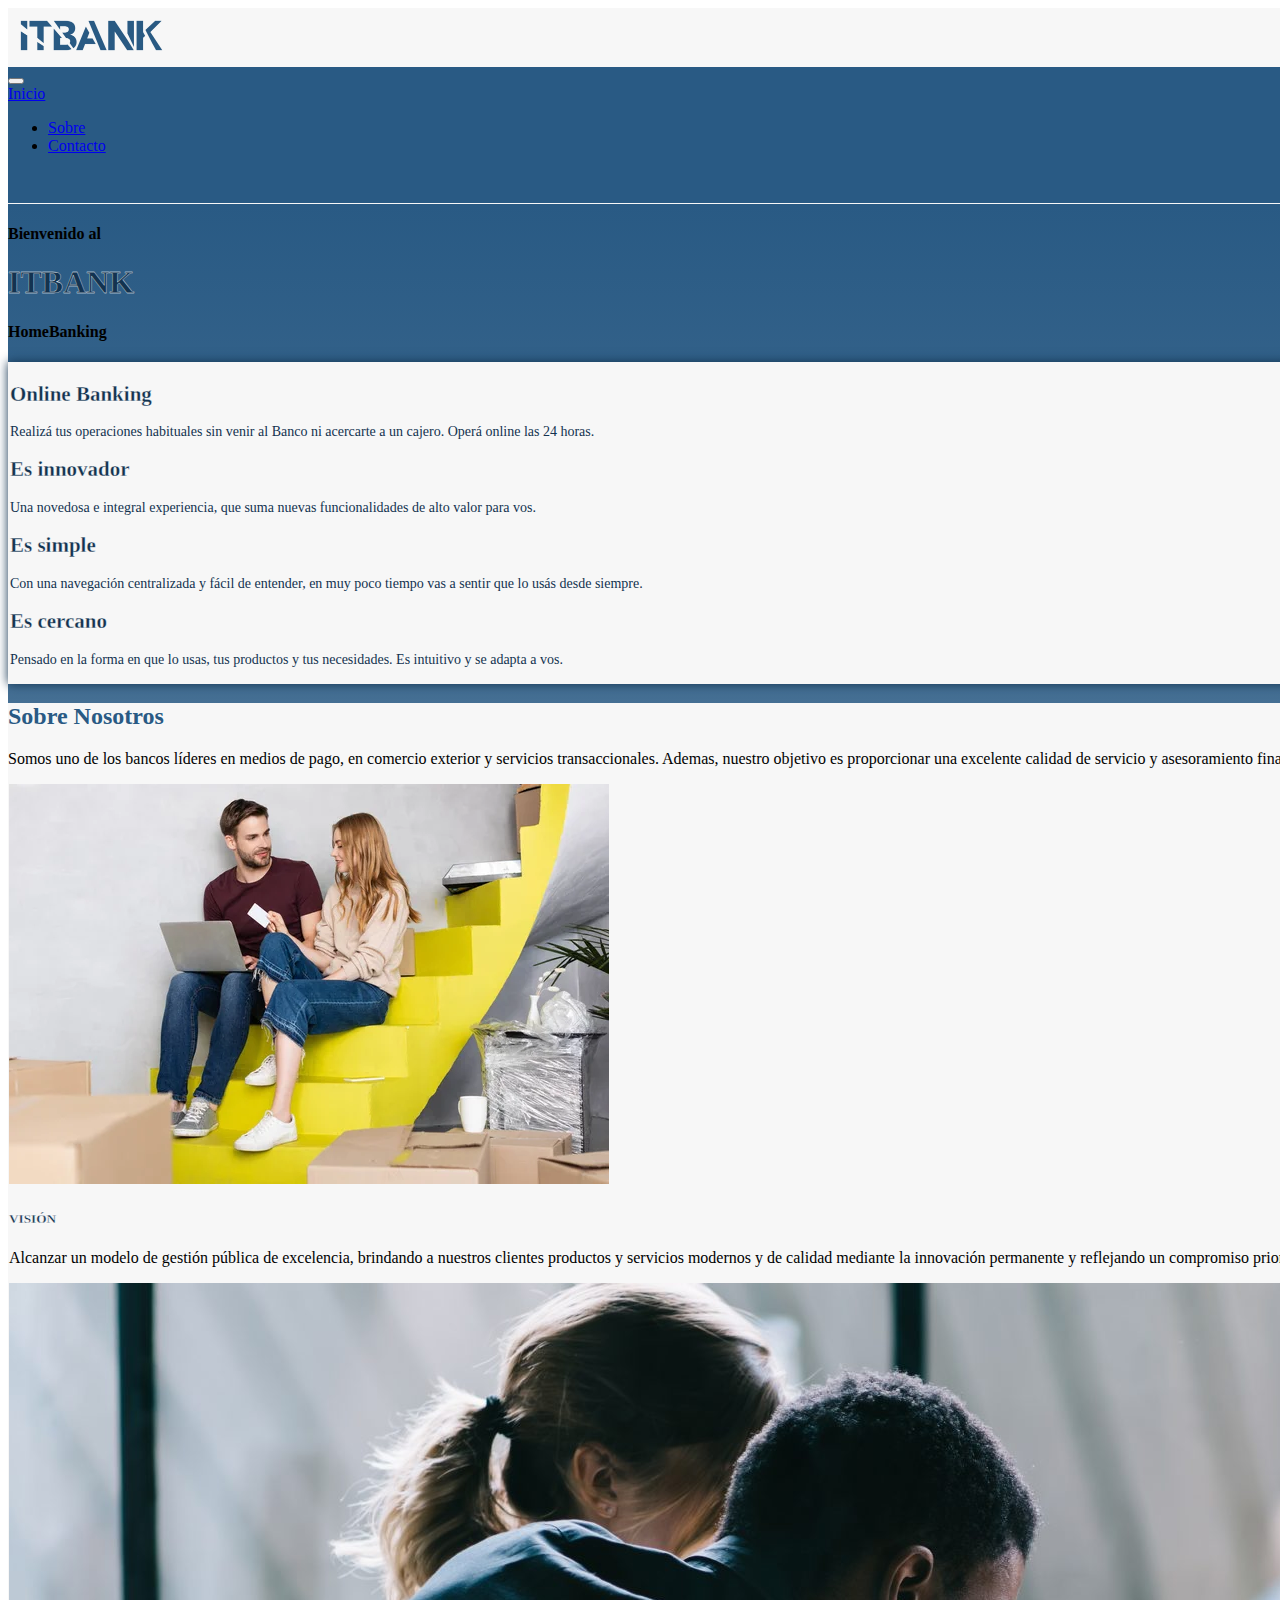
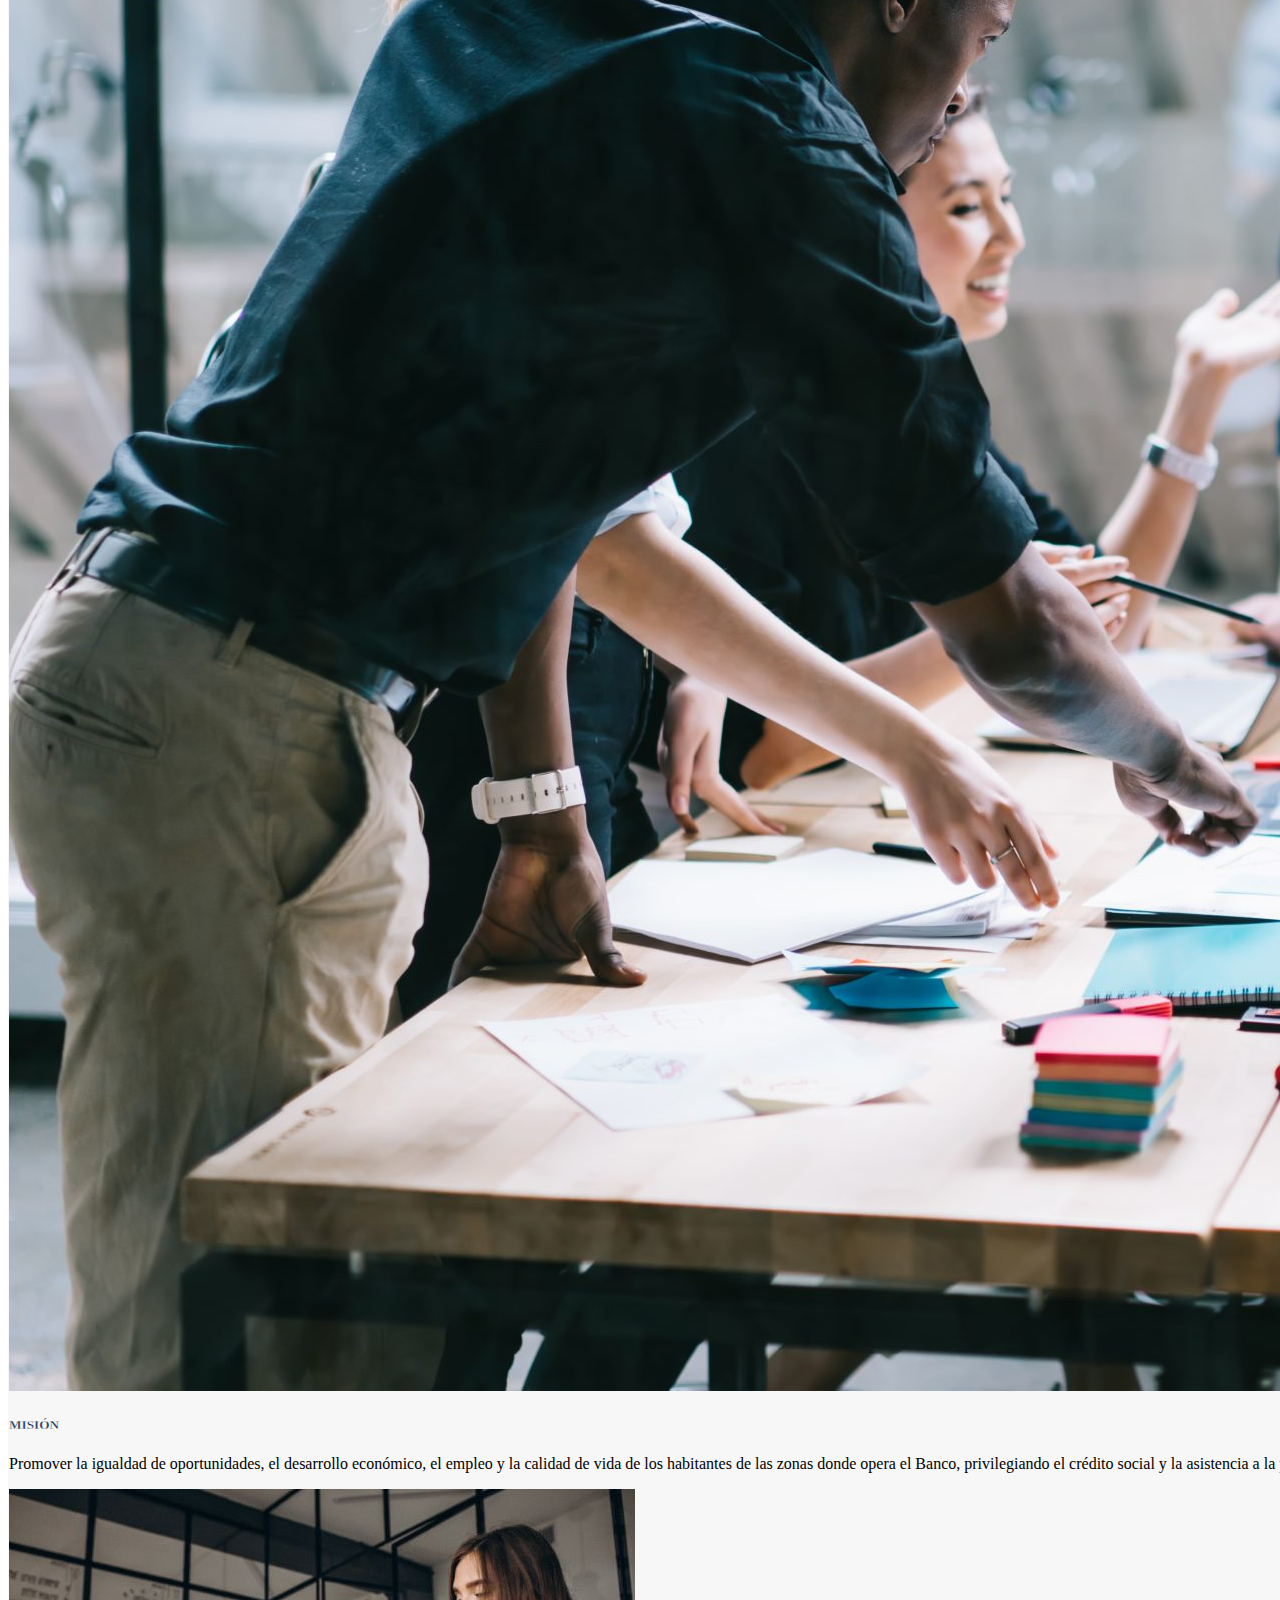
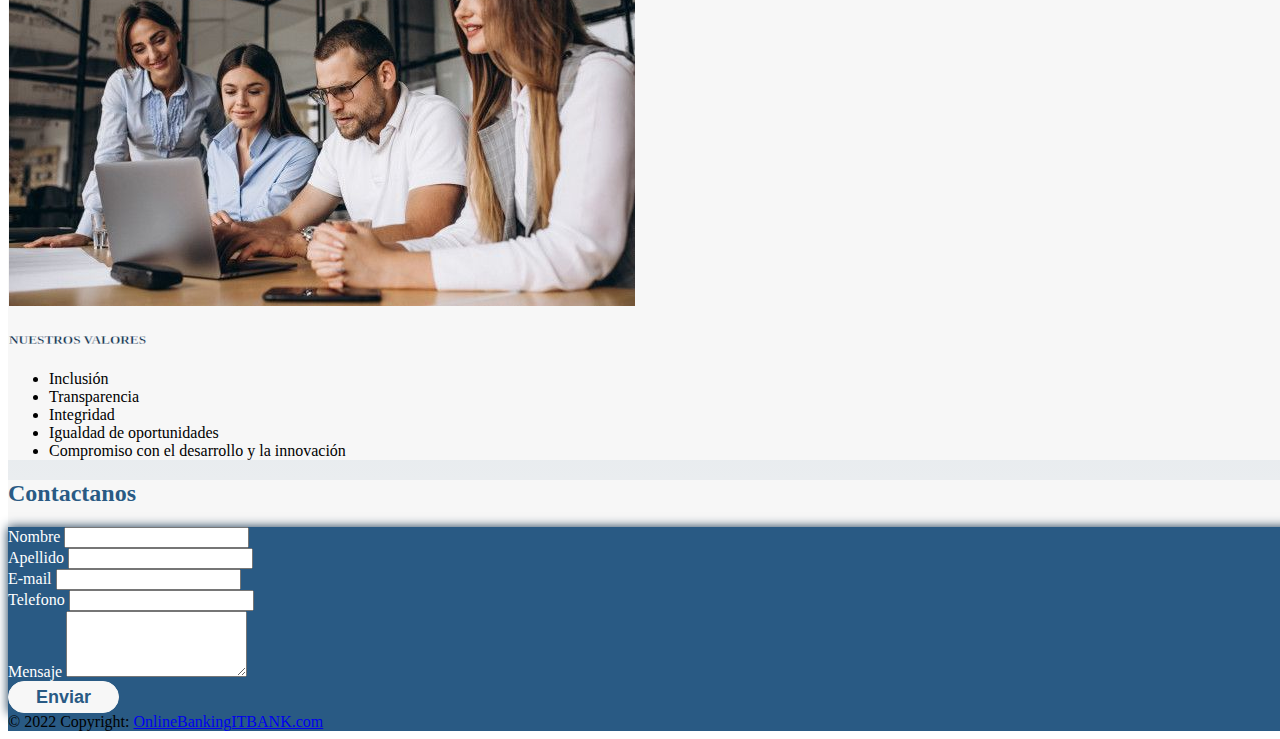
<file: html/index.html>
<!DOCTYPE html>
<html lang="en">
<head>
    <meta charset="utf-8"/>
    <link rel="stylesheet" href="../styles/styles.css">
    <link rel="stylesheet" href="https://cdn.jsdelivr.net/npm/bootstrap@4.6.1/dist/css/bootstrap.min.css"
        integrity="sha384-zCbKRCUGaJDkqS1kPbPd7TveP5iyJE0EjAuZQTgFLD2ylzuqKfdKlfG/eSrtxUkn" crossorigin="anonymous">
    <link rel="icon" href="../img/icon_bank.png">
    <title>Online Banking ITBANK</title>
</head>
<body>
    <header>
        <div class="container-logo">
           <a href="#"><img src="../img/logo_itbank.jpeg" alt="" width="160" class="d-inline-block align-text-top"></a> 
        </div>
        <nav class="navbar navbar-expand-lg navbar-dark">
            <div class="container-fluid">
                <button class="navbar-toggler" type="button" data-toggle="collapse" data-target="#menu"
                    aria-controls="menu" aria-expanded="false" aria-label="Toggle navigation">
                    <span class="navbar-toggler-icon"></span>
                </button>
                <div class="collapse navbar-collapse" id="menu">
                    <a class="navbar-brand" href="#">Inicio</a>
                    <ul class="navbar-nav mr-auto mt-2 mt-lg-0">
                        <li class="nav-item">
                            <a class="nav-link" href="#about">Sobre</a>
                        </li>
                        <li class="nav-item">
                            <a class="nav-link" href="#contact">Contacto</a>
                        </li>
                    </ul>
                </div>
                <div class="buttons">
                    <a href="../html/form_sign_in.html" class="btn-login" type="button" data-bs-toggle="button">Iniciar</a>
                    <a href="../html/form_sign_up.html" class="btn-register" type="button" data-bs-toggle="button">Registrarse</a>
                </div>
            </div>
        </nav>
    </header>

    <main class="main">
        <section class="py-5" id="features">
            <div class="container px-5 my-5">
                <div class="row gx-5">
                    <div class="col-lg-4 mb-5 mb-lg-n3">
                        <h4 class="fw-bolder mb-0 text-light">Bienvenido al</h4>
                        <h1 class="fw-bolder mb-0 h1">ITBANK</h1>
                        <h4 class="fw-bolder mb-0 text-light">HomeBanking</h4>
                    </div>
                    <div class="col-lg-8 caja">
                        <div class="row gx-5 row-cols-1 row-cols-md-2 mt-2">
                            <div class="col mb-5 h-100">
                                <h2 class="h5">Online Banking</h2>
                                <p class="mb-2">Realizá tus operaciones habituales sin venir al Banco ni
                                    acercarte a un cajero. Operá online las 24 horas.</p>
                            </div>
                            <div class="col mb-5 h-100">
                                <h2 class="h5">Es innovador</h2>
                                <p class="mb-2">Una novedosa e integral experiencia, que suma nuevas
                                    funcionalidades de alto valor para vos.</p>
                            </div>
                            <div class="col mb-5 mb-md-0 h-100">
                                <h2 class="h5">Es simple</h2>
                                <p class="mb-2">Con una navegación centralizada y fácil de entender, en muy
                                    poco tiempo vas a sentir que lo usás desde siempre.</p>
                            </div>
                            <div class="col h-100">
                                <h2 class="h5">Es cercano</h2>
                                <p class="mb-2">Pensado en la forma en que lo usas, tus productos y tus
                                    necesidades. Es intuitivo y se adapta a vos.</p>
                            </div>
                        </div>
                    </div>
                </div>
            </div>
        </section>
        <section class="py-3" id="about">
            <div class=" container px-5 my-4">
                <div class="row gx-5 justify-content-center">
                    <div class="col-lg-8 col-xl-6">
                        <div class="text-center">
                            <h2 class="fw-bolder texts">Sobre Nosotros</h2>
                            <p class="fw-normal text-muted lead mb-4">Somos uno de los bancos líderes en medios de pago, en comercio exterior y servicios transaccionales. Ademas, nuestro objetivo es proporcionar una excelente calidad de servicio y asesoramiento financiero a nuestros clientes.</p>
                        </div>
                    </div>
                </div>
                <div class="row gx-5">
                    <div class="col-lg-4 mb-4">
                        <div class="card h-100 shadow border-0">
                            <img class="card-img-top"
                                src="../img/people2.jpg"
                                alt="..." />
                            <div class="card-body p-4">
                                <h5 class="card-title mb-3 h5">VISIÓN</h5>
                                <p class="card-text mb-0">Alcanzar un modelo de gestión pública de excelencia, brindando a nuestros clientes productos y servicios modernos y de calidad mediante la innovación permanente y reflejando un compromiso prioritario con el desarrollo y su rol social.</p>
                            </div>
                        </div>
                    </div>
                    <div class="col-lg-4 mb-4">
                        <div class="card h-100 shadow border-0">
                            <img class="card-img-top" src="../img/people3.jpg" alt="..." />
                            <div class="card-body p-4">
                                <h5 class="card-title mb-3 h5">MISIÓN</h5>
                                <p class="card-text mb-0">Promover la igualdad de oportunidades, el desarrollo económico, el empleo y la calidad de vida de los habitantes de las zonas donde opera el Banco, privilegiando el crédito social y la asistencia a la pequeña y mediana empresa.</p>
                            </div>
                        </div>
                    </div>
                    <div class="col-lg-4 mb-4">
                        <div class="card h-100 shadow border-0">
                            <img class="card-img-top" src="../img/people.jpg" alt="..." />
                            <div class="card-body p-4">
                                <h5 class="card-title mb-3 h5">NUESTROS VALORES</h5>
                                <p class="card-text mb-0">
                                    <ul>
                                        <li>Inclusión</li>
                                        <li>Transparencia</li>
                                        <li>Integridad</li>
                                        <li>Igualdad de oportunidades</li>
                                        <li>Compromiso con el desarrollo y la innovación</li>
                                    </ul>
                                    </p>
                            </div>
                        </div>
                    </div>
                </div>
            </div>
        </section>
        <section class="py-2" id="contact">
            <div class="text-center">
                <h2 class="fw-bolder texts">Contactanos</h2>
            </div>
            <div class="container px-4 my-4">
                <div class="row gx-5 justify-content-center">
                    <div class="col-lg-8 col-xl-6  caja2">
                        <form class="mt-2">
                            <div class="row">
                                <div class="col-md-6">
                                    <div class="form-group">
                                        <label for="form_name">Nombre</label>
                                        <input id="form_name" type="text" name="name" class="form-control"
                                            required="required">
                                    </div>
                                </div>
                                <div class="col-md-6">
                                    <div class="form-group">
                                        <label for="form_lastname">Apellido</label>
                                        <input id="form_lastname" type="text" name="surname" class="form-control"
                                            required="required">
                                    </div>
                                </div>
                            </div>
                            <div class="row">
                                <div class="col-md-6">
                                    <div class="form-group">
                                        <label for="form_email">E-mail</label>
                                        <input id="form_email" type="email" name="email" class="form-control"
                                            required="required">
                                    </div>
                                </div>
                                <div class="col-md-6">
                                    <div class="form-group">
                                        <label for="form_phone">Telefono</label>
                                        <input id="form_phone" type="tel" name="phone" class="form-control">
                                    </div>
                                </div>
                            </div>
                            <div class="row">
                                <div class="col-md-12">
                                    <div class="form-group">
                                        <label for="form_message">Mensaje</label>
                                        <textarea id="form_message" name="message" class="form-control" rows="4"
                                            required></textarea>
                                    </div>
                                </div>
                                <div class="col-md-12 mb-2">
                                    <button class="btn-enviar">Enviar</button>
                                </div>
                            </div>
                        </form>
                    </div>
                </div>
        </section>
    </main>
    <footer class="text-center footer">
        <div class="text-center text-light p-3">
            © 2022 Copyright:
            <a class="text-light" href="../html/index.html">OnlineBankingITBANK.com</a>
        </div>
    </footer>
    <script src="https://cdn.jsdelivr.net/npm/jquery@3.5.1/dist/jquery.slim.min.js"
        integrity="sha384-DfXdz2htPH0lsSSs5nCTpuj/zy4C+OGpamoFVy38MVBnE+IbbVYUew+OrCXaRkfj"
        crossorigin="anonymous"></script>
    <script src="https://cdn.jsdelivr.net/npm/bootstrap@4.6.1/dist/js/bootstrap.bundle.min.js"
        integrity="sha384-fQybjgWLrvvRgtW6bFlB7jaZrFsaBXjsOMm/tB9LTS58ONXgqbR9W8oWht/amnpF"
        crossorigin="anonymous"></script>
</body>
</html>
</file>
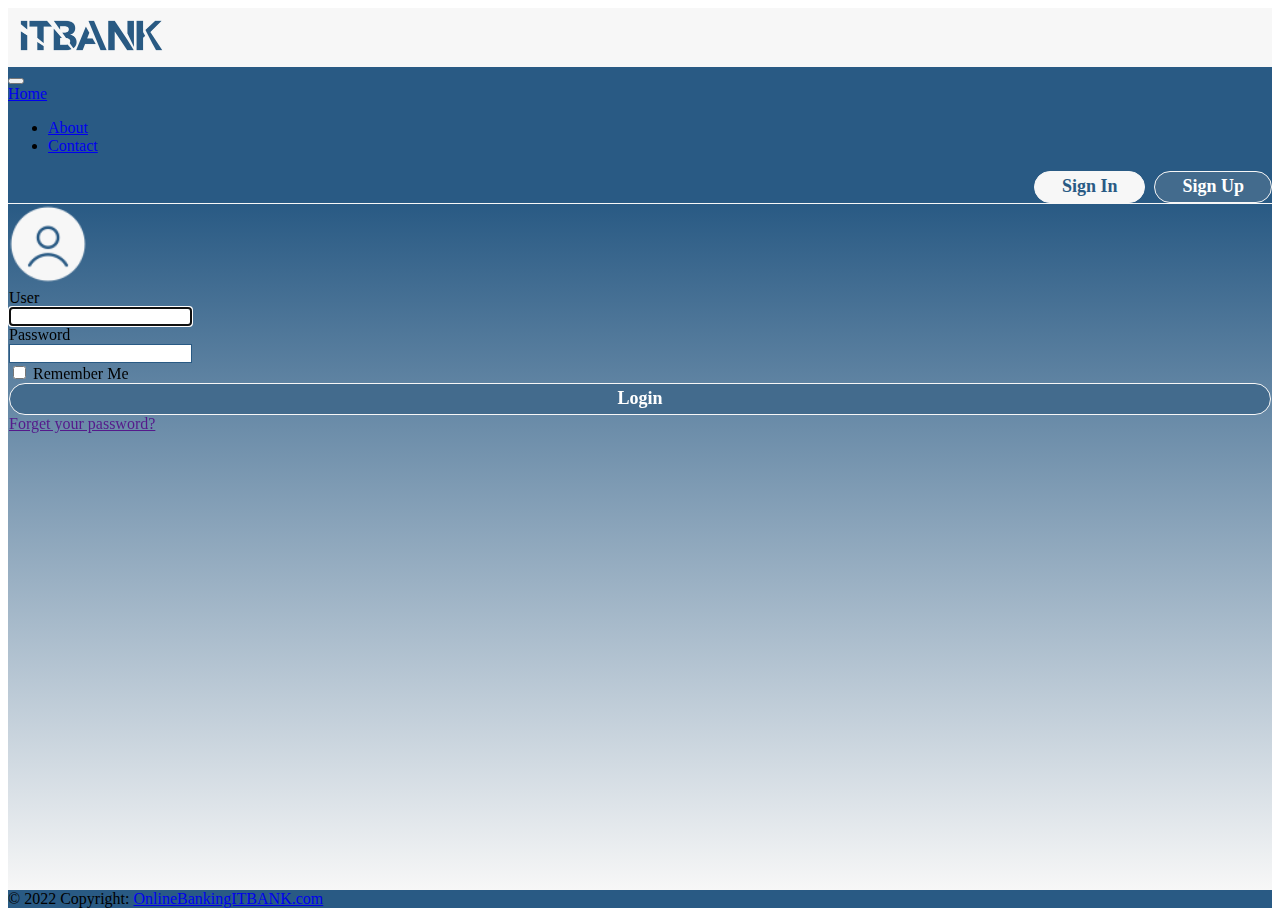
<file: form_Login.html>
<!DOCTYPE html>
<html lang="en">

<head>
    <link rel="stylesheet" href="homepagestyle.css">
    <link rel="stylesheet" href="https://cdn.jsdelivr.net/npm/bootstrap@4.6.1/dist/css/bootstrap.min.css"
        integrity="sha384-zCbKRCUGaJDkqS1kPbPd7TveP5iyJE0EjAuZQTgFLD2ylzuqKfdKlfG/eSrtxUkn" crossorigin="anonymous">
    <link rel="icon" href="icon_bank.png">
    <title>Online Banking ITBANK</title>
</head>

<body>
    <header>
        <div class="container-logo">
            <img src="logo_itbank.jpeg" alt="" width="160" class="d-inline-block align-text-top">
        </div>
        <nav class="navbar navbar-expand-lg navbar-dark">
            <div class="container-fluid">
                <button class="navbar-toggler" type="button" data-toggle="collapse" data-target="#menu"
                    aria-controls="menu" aria-expanded="false" aria-label="Toggle navigation">
                    <span class="navbar-toggler-icon"></span>
                </button>
                <div class="collapse navbar-collapse" id="menu">
                    <a class="navbar-brand" href="index.html">Home</a>
                    <ul class="navbar-nav mr-auto mt-2 mt-lg-0">
                        <li class="nav-item">
                            <a class="nav-link" href="index.html#about">About</a>
                        </li>
                        <li class="nav-item">
                            <a class="nav-link" href="index.html#contact">Contact</a>
                        </li>
                    </ul>
                </div>
                <div class="buttons">
                    <a href="form_Login.html" class="btn-login" type="button" data-bs-toggle="button">Sign In</a>
                    <a href="form_SignUp.html" class="btn-register" type="button" data-bs-toggle="button">Sign Up</a>
                </div>
            </div>
        </nav>
    </header>

    <main class="main">
        <div class="form-container text-center">
            <section class="h-100">
                <div class="container h-100">
                    <div class="row justify-content-sm-center h-100">
                        <div class="col-xxl-4 col-xl-5 col-lg-5 col-md-7 col-sm-9">
                            <div class="my-3">
                                <img class="icon" src="icon_person.png" alt="" width="80">
                            </div>
                            <div class="card shadow-lg">
                                <div class="card-body p-4">
                                    <form>
                                        <div class="mb-3">
                                            <div class="w-auto">
                                                <label class="text-muted" for="user">User</label>
                                            </div>
                                            <input id="form" type="text" class="form-control" name="user" value=""
                                                required autofocus>
                                        </div>
                                        <div class="mb-3">
                                            <div class="w-100">
                                                <label class="text-muted" for="password">Password</label>
                                            </div>
                                            <input id="form" type="password" class="form-control" name="password"
                                                required>
                                        </div>
                                        <div class="d-flex align-content-lg-center">
                                            <div class="form-check mb-3">
                                                <input type="checkbox" name="remember" id="remember"
                                                    class="form-check-input">
                                                <label for="remember" class="form-check-label">Remember Me</label>
                                            </div>
                                        </div>
                                        <div class="d-flex justify-content-center">
                                            <a href="homepage.html" class="login" type="button"
                                                data-bs-toggle="button">Login</a>
                                        </div>
                                        <div class="mt-2 text-center">
                                            <a href="">Forget your password?</a>
                                        </div>
                                    </form>
                                </div>
                            </div>
                        </div>
                    </div>
                </div>
            </section>
        </div>
    </main>

    <footer class="text-center footer">
        <div class="text-center text-light p-3">
            © 2022 Copyright:
            <a class="text-light" href="index.html">OnlineBankingITBANK.com</a>
        </div>
    </footer>
    <script src="https://cdn.jsdelivr.net/npm/jquery@3.5.1/dist/jquery.slim.min.js"
        integrity="sha384-DfXdz2htPH0lsSSs5nCTpuj/zy4C+OGpamoFVy38MVBnE+IbbVYUew+OrCXaRkfj"
        crossorigin="anonymous"></script>
    <script src="https://cdn.jsdelivr.net/npm/bootstrap@4.6.1/dist/js/bootstrap.bundle.min.js"
        integrity="sha384-fQybjgWLrvvRgtW6bFlB7jaZrFsaBXjsOMm/tB9LTS58ONXgqbR9W8oWht/amnpF"
        crossorigin="anonymous"></script>
</body>

</html>
</file>
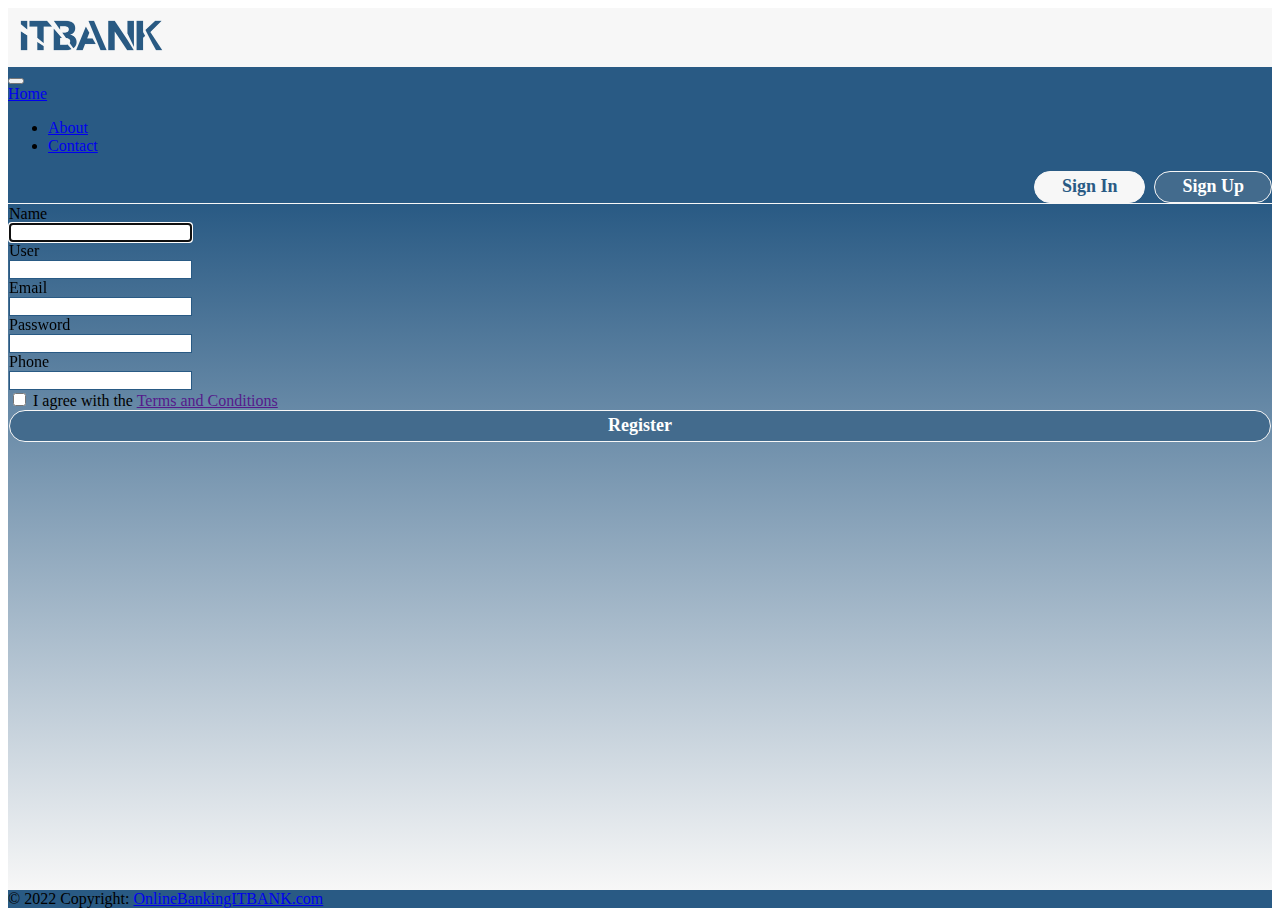
<file: form_SignUp.html>
<!DOCTYPE html>
<html lang="en">

<head>
    <link rel="stylesheet" href="homepagestyle.css">
    <link rel="stylesheet" href="https://cdn.jsdelivr.net/npm/bootstrap@4.6.1/dist/css/bootstrap.min.css"
        integrity="sha384-zCbKRCUGaJDkqS1kPbPd7TveP5iyJE0EjAuZQTgFLD2ylzuqKfdKlfG/eSrtxUkn" crossorigin="anonymous">
    <link rel="icon" href="icon_bank.png">
    <title>Online Banking ITBANK</title>
</head>

<body>
    <header>
        <div class="container-logo">
            <img src="logo_itbank.jpeg" alt="" width="160" class="d-inline-block align-text-top">
        </div>
        <nav class="navbar navbar-expand-lg navbar-dark">
            <div class="container-fluid">
                <button class="navbar-toggler" type="button" data-toggle="collapse" data-target="#menu"
                    aria-controls="menu" aria-expanded="false" aria-label="Toggle navigation">
                    <span class="navbar-toggler-icon"></span>
                </button>
                <div class="collapse navbar-collapse" id="menu">
                    <a class="navbar-brand" href="index.html">Home</a>
                    <ul class="navbar-nav mr-auto mt-2 mt-lg-0">
                        <li class="nav-item">
                            <a class="nav-link" href="index.html#about">About</a>
                        </li>
                        <li class="nav-item">
                            <a class="nav-link" href="index.html#contact">Contact</a>
                        </li>
                    </ul>
                </div>
                <div class="buttons">
                    <a href="form_Login.html" class="btn-login" type="button" data-bs-toggle="button">Sign In</a>
                    <a href="form_SignUp.html" class="btn-register" type="button" data-bs-toggle="button">Sign Up</a>
                </div>
            </div>
        </nav>
    </header>

    <main class="main">
        <div class="form-container text-center mt-2">
            <section class="h-100">
                <div class="container h-100">
                    <div class="row justify-content-sm-center h-100">
                        <div class="col-xxl-4 col-xl-5 col-lg-5 col-md-7 col-sm-9">
                            <div class="card shadow-lg">
                                <div class="card-body p-4">
                                    <form class="form">
                                        <div class="mb-2">
                                            <div class="w-auto">
                                                <label class="text-muted" for="user">Name</label>
                                            </div>
                                            <input id="form" type="text" class="form-control" name="name" value=""
                                                required autofocus>
                                        </div>
                                        <div class="mb-2">
                                            <div class="w-100">
                                                <label class="text-muted" for="user">User</label>
                                            </div>
                                            <input id="form" type="text" class="form-control" name="user" required>
                                        </div>
                                        <div class="mb-2">
                                            <div class="w-100">
                                                <label class="text-muted" for="email">Email</label>
                                            </div>
                                            <input id="form" type="email" class="form-control" name="email" required>
                                        </div>
                                        <div class="mb-2">
                                            <div class="w-100">
                                                <label class="text-muted" for="password">Password</label>
                                            </div>
                                            <input id="form" type="password" class="form-control" name="password"
                                                required>
                                        </div>
                                        <div class="mb-2">
                                            <div class="w-100">
                                                <label class="text-muted" for="phone">Phone</label>
                                            </div>
                                            <input id="form" type="tel" class="form-control" name="password" required>
                                        </div>
                                        <div class="d-flex align-content-lg-center">
                                            <div class="form-check mb-3">
                                                <input type="checkbox" name="remember" id="remember"
                                                    class="form-check-input">
                                                <label for="remember" class="form-check-label">I agree with the</label>
                                                <a href="">Terms and Conditions</a>
                                            </div>
                                        </div>
                                        <div class="d-flex justify-content-center">
                                            <a href="homepage.html" class="register" type="button"
                                                data-bs-toggle="button">Register</a>
                                        </div>
                                    </form>
                                </div>
                            </div>
                        </div>
                    </div>
                </div>
            </section>
        </div>
    </main>
    <footer class="text-center footer">
        <div class="text-center text-light p-3">
            © 2022 Copyright:
            <a class="text-light" href="index.html">OnlineBankingITBANK.com</a>
        </div>
    </footer>
    <script src="https://cdn.jsdelivr.net/npm/jquery@3.5.1/dist/jquery.slim.min.js"
        integrity="sha384-DfXdz2htPH0lsSSs5nCTpuj/zy4C+OGpamoFVy38MVBnE+IbbVYUew+OrCXaRkfj"
        crossorigin="anonymous"></script>
    <script src="https://cdn.jsdelivr.net/npm/bootstrap@4.6.1/dist/js/bootstrap.bundle.min.js"
        integrity="sha384-fQybjgWLrvvRgtW6bFlB7jaZrFsaBXjsOMm/tB9LTS58ONXgqbR9W8oWht/amnpF"
        crossorigin="anonymous"></script>
</body>

</html>
</file>
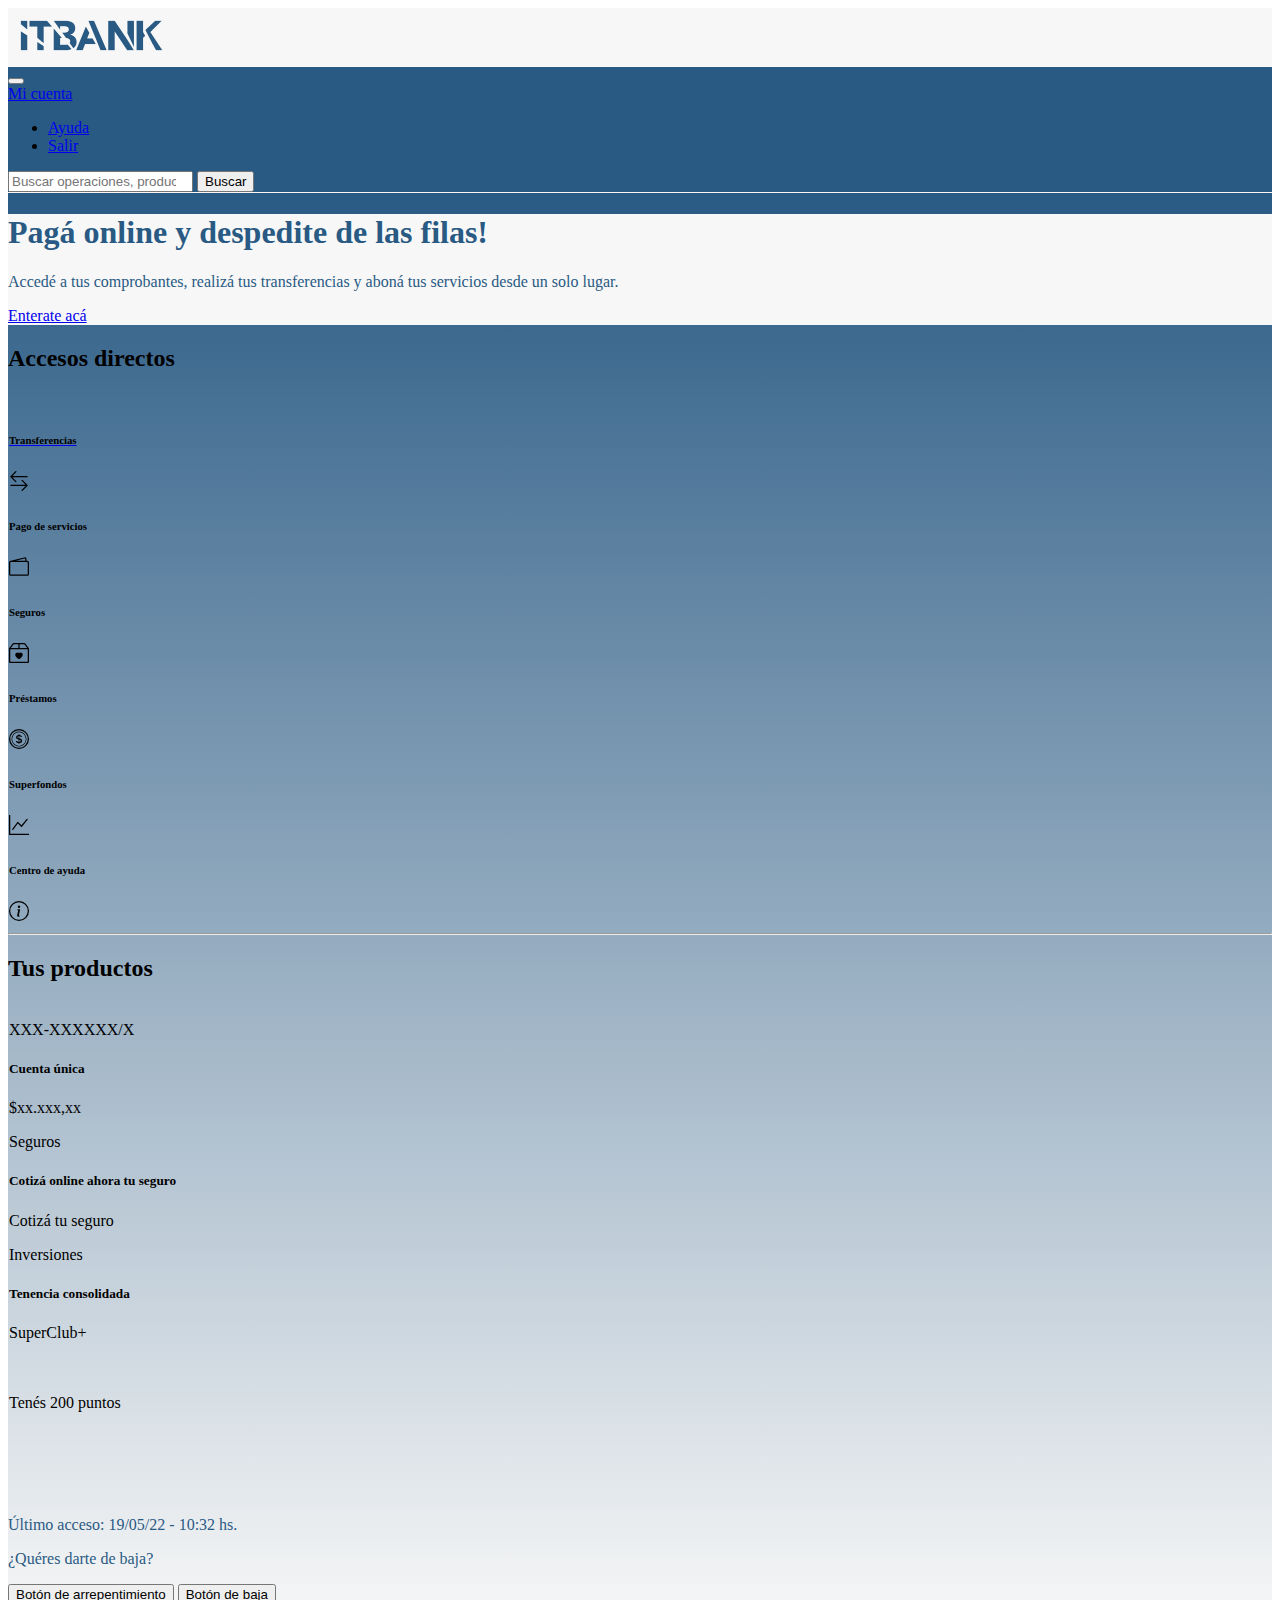
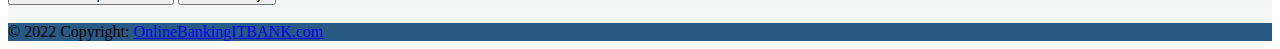
<file: homepage.html>
<!doctype html>
<html lang="en">

<head>
    <!-- Required meta tags -->
    <meta charset="utf-8">
    <meta name="viewport" content="width=device-width, initial-scale=1, shrink-to-fit=no">
    <link rel="stylesheet" href="homepagestyle.css">

    <!-- Bootstrap CSS -->
    <link rel="stylesheet" href="https://cdn.jsdelivr.net/npm/bootstrap@4.6.1/dist/css/bootstrap.min.css"
        integrity="sha384-zCbKRCUGaJDkqS1kPbPd7TveP5iyJE0EjAuZQTgFLD2ylzuqKfdKlfG/eSrtxUkn" crossorigin="anonymous">
    <link rel="icon" href="icon_bank.png">
    <title> Online Banking ITBANK | Home </title>
</head>

<body class="bg-secondary">
    <header>
        <div class="container-logo">
            <img src="logo_itbank.jpeg" alt="" width="160" class="d-inline-block align-text-top">
        </div>
        <nav class="navbar navbar-expand-lg navbar-dark">
            <div class="container-fluid">
                <button class="navbar-toggler" type="button" data-toggle="collapse" data-target="#menu"
                    aria-controls="menu" aria-expanded="false" aria-label="Toggle navigation">
                    <span class="navbar-toggler-icon"></span>
                </button>
                <div class="collapse navbar-collapse" id="menu">
                    <a class="navbar-brand" href="homepage.html">Mi cuenta</a>
                    <ul class="navbar-nav mr-auto mt-2 mt-lg-0">
                        <li class="nav-item">
                            <a class="nav-link" href="#">Ayuda</a>
                        </li>
                        <li class="nav-item">
                            <a class="nav-link" href="index.html">Salir</a>
                        </li>
                    </ul>
                </div>
                <form class="form-inline my-2 my-lg-2">
                    <input class="form-control mr-sm-2" type="search"
                        placeholder="Buscar operaciones, productos y más..." aria-label="Search">
                    <button class="btn btn-outline-light my-2 my-sm-0" type="submit">Buscar</button>
                </form>
            </div>
        </nav>
    </header>
    <main class="main">
        <div class="jumbotron">
            <h1 class="display-4">Pagá online y despedite de las filas!</h1>
            <p class="lead">Accedé a tus comprobantes, realizá tus transferencias y aboná tus servicios desde un solo
                lugar.
            </p>
            <a class="btn btn-primary btn-lg" href="#" role="button">Enterate acá</a>
        </div>
        <div class="container">
            <h2 class="text-light">Accesos directos</h2><br>
            <div class="card-deck">
                <div class="card">
                    <div class="card-body">
                        <a href="tranferencias.html"><h6 class="card-title" style="color: black;">Transferencias</h6></a>
                        <svg xmlns="http://www.w3.org/2000/svg" width="20" height="20" fill="currentColor" class="bi bi-arrow-left-right" viewBox="0 0 16 16">
                            <path fill-rule="evenodd" d="M1 11.5a.5.5 0 0 0 .5.5h11.793l-3.147 3.146a.5.5 0 0 0 .708.708l4-4a.5.5 0 0 0 0-.708l-4-4a.5.5 0 0 0-.708.708L13.293 11H1.5a.5.5 0 0 0-.5.5zm14-7a.5.5 0 0 1-.5.5H2.707l3.147 3.146a.5.5 0 1 1-.708.708l-4-4a.5.5 0 0 1 0-.708l4-4a.5.5 0 1 1 .708.708L2.707 4H14.5a.5.5 0 0 1 .5.5z"/>
                        </svg>
                    </div>
                </div>
                <div class="card">
                    <div class="card-body">
                        <h6 class="card-title">Pago de servicios</h6>
                        <svg xmlns="http://www.w3.org/2000/svg" width="20" height="20" fill="currentColor"
                            class="bi bi-wallet2" viewBox="0 0 16 16">
                            <path
                                d="M12.136.326A1.5 1.5 0 0 1 14 1.78V3h.5A1.5 1.5 0 0 1 16 4.5v9a1.5 1.5 0 0 1-1.5 1.5h-13A1.5 1.5 0 0 1 0 13.5v-9a1.5 1.5 0 0 1 1.432-1.499L12.136.326zM5.562 3H13V1.78a.5.5 0 0 0-.621-.484L5.562 3zM1.5 4a.5.5 0 0 0-.5.5v9a.5.5 0 0 0 .5.5h13a.5.5 0 0 0 .5-.5v-9a.5.5 0 0 0-.5-.5h-13z" />
                        </svg>
                    </div>
                </div>
                <div class="card">
                    <div class="card-body">
                        <h6 class="card-title">Seguros</h6>
                        <svg xmlns="http://www.w3.org/2000/svg" width="20" height="20" fill="currentColor"
                            class="bi bi-box2-heart" viewBox="0 0 16 16">
                            <path d="M8 7.982C9.664 6.309 13.825 9.236 8 13 2.175 9.236 6.336 6.31 8 7.982Z" />
                            <path
                                d="M3.75 0a1 1 0 0 0-.8.4L.1 4.2a.5.5 0 0 0-.1.3V15a1 1 0 0 0 1 1h14a1 1 0 0 0 1-1V4.5a.5.5 0 0 0-.1-.3L13.05.4a1 1 0 0 0-.8-.4h-8.5Zm0 1H7.5v3h-6l2.25-3ZM8.5 4V1h3.75l2.25 3h-6ZM15 5v10H1V5h14Z" />
                        </svg>
                    </div>
                </div>
                <div class="card">
                    <div class="card-body">
                        <h6 class="card-title">Préstamos</h6>
                        <svg xmlns="http://www.w3.org/2000/svg" width="20" height="20" fill="currentColor"
                            class="bi bi-coin" viewBox="0 0 16 16">
                            <path
                                d="M5.5 9.511c.076.954.83 1.697 2.182 1.785V12h.6v-.709c1.4-.098 2.218-.846 2.218-1.932 0-.987-.626-1.496-1.745-1.76l-.473-.112V5.57c.6.068.982.396 1.074.85h1.052c-.076-.919-.864-1.638-2.126-1.716V4h-.6v.719c-1.195.117-2.01.836-2.01 1.853 0 .9.606 1.472 1.613 1.707l.397.098v2.034c-.615-.093-1.022-.43-1.114-.9H5.5zm2.177-2.166c-.59-.137-.91-.416-.91-.836 0-.47.345-.822.915-.925v1.76h-.005zm.692 1.193c.717.166 1.048.435 1.048.91 0 .542-.412.914-1.135.982V8.518l.087.02z" />
                            <path d="M8 15A7 7 0 1 1 8 1a7 7 0 0 1 0 14zm0 1A8 8 0 1 0 8 0a8 8 0 0 0 0 16z" />
                            <path
                                d="M8 13.5a5.5 5.5 0 1 1 0-11 5.5 5.5 0 0 1 0 11zm0 .5A6 6 0 1 0 8 2a6 6 0 0 0 0 12z" />
                        </svg>
                    </div>
                </div>
                <div class="card">
                    <div class="card-body">
                        <h6 class="card-title">Superfondos</h6>
                        <svg xmlns="http://www.w3.org/2000/svg" width="20" height="20" fill="currentColor"
                            class="bi bi-graph-up" viewBox="0 0 16 16">
                            <path fill-rule="evenodd"
                                d="M0 0h1v15h15v1H0V0Zm14.817 3.113a.5.5 0 0 1 .07.704l-4.5 5.5a.5.5 0 0 1-.74.037L7.06 6.767l-3.656 5.027a.5.5 0 0 1-.808-.588l4-5.5a.5.5 0 0 1 .758-.06l2.609 2.61 4.15-5.073a.5.5 0 0 1 .704-.07Z" />
                        </svg>
                    </div>
                </div>
                <div class="card">
                    <div class="card-body">
                        <h6 class="card-title">Centro de ayuda</h6>
                        <svg xmlns="http://www.w3.org/2000/svg" width="20" height="20" fill="currentColor"
                            class="bi bi-info-circle" viewBox="0 0 16 16">
                            <path d="M8 15A7 7 0 1 1 8 1a7 7 0 0 1 0 14zm0 1A8 8 0 1 0 8 0a8 8 0 0 0 0 16z" />
                            <path
                                d="m8.93 6.588-2.29.287-.082.38.45.083c.294.07.352.176.288.469l-.738 3.468c-.194.897.105 1.319.808 1.319.545 0 1.178-.252 1.465-.598l.088-.416c-.2.176-.492.246-.686.246-.275 0-.375-.193-.304-.533L8.93 6.588zM9 4.5a1 1 0 1 1-2 0 1 1 0 0 1 2 0z" />
                        </svg>
                    </div>
                </div>
            </div>
            <hr>
            <h2 class="text-light">Tus productos</h2><br>
            <div class="row">
                <div class="col-md-3 card bg-light mb-3" style="max-width: 15rem;">
                    <div class="card-header">XXX-XXXXXX/X</div>
                    <div class="card-body">
                        <h5 class="card-title">Cuenta única</h5>
                        <p class="card-text">$xx.xxx,xx</p>
                    </div>
                </div>
                <div class="col-md-3 card bg-light mb-3" style="max-width: 15rem;">
                    <div class="card-header">Seguros</div>
                    <div class="card-body">
                        <h5 class="card-title">Cotizá online ahora tu seguro</h5>
                        <p class="card-text">Cotizá tu seguro</p>
                    </div>
                </div>
                <div class="col-md-3 card bg-light mb-3" style="max-width: 15rem;">
                    <div class="card-header">Inversiones</div>
                    <div class="card-body">
                        <h5 class="card-title">Tenencia consolidada</h5>
                    </div>
                </div>
                <div class="col-md-3 card bg-light mb-3" style="max-width: 15rem;">
                    <div class="card-header">SuperClub+</div>
                    <div class="card-body">
                        <br><br>
                        <p class="card-text">Tenés 200 puntos</p>
                    </div>
                </div>
            </div>
            <br><br><br><br>
            <div class="row mx-auto text-center" style="width: 400px;">
                <div class="col pie">
                    <p>Último acceso: 19/05/22 - 10:32 hs.</p>
                    <p>¿Quéres darte de baja?</p>
                    <button type="button" class="btn btn-outline-dark">Botón de arrepentimiento</button>
                    <button type="button" class="btn btn-outline-dark">Botón de baja</button>
                </div>
            </div>
            <br>
        </div>

    </main>

    <footer class="text-center footer">
        <div class="text-center text-light p-3">
            © 2022 Copyright:
            <a class="text-light" href="index.html">OnlineBankingITBANK.com</a>
        </div>
    </footer>
    <script src="https://cdn.jsdelivr.net/npm/jquery@3.5.1/dist/jquery.slim.min.js"
        integrity="sha384-DfXdz2htPH0lsSSs5nCTpuj/zy4C+OGpamoFVy38MVBnE+IbbVYUew+OrCXaRkfj"
        crossorigin="anonymous"></script>
    <script src="https://cdn.jsdelivr.net/npm/bootstrap@4.6.1/dist/js/bootstrap.bundle.min.js"
        integrity="sha384-fQybjgWLrvvRgtW6bFlB7jaZrFsaBXjsOMm/tB9LTS58ONXgqbR9W8oWht/amnpF"
        crossorigin="anonymous"></script>

</body>

</html>
</file>
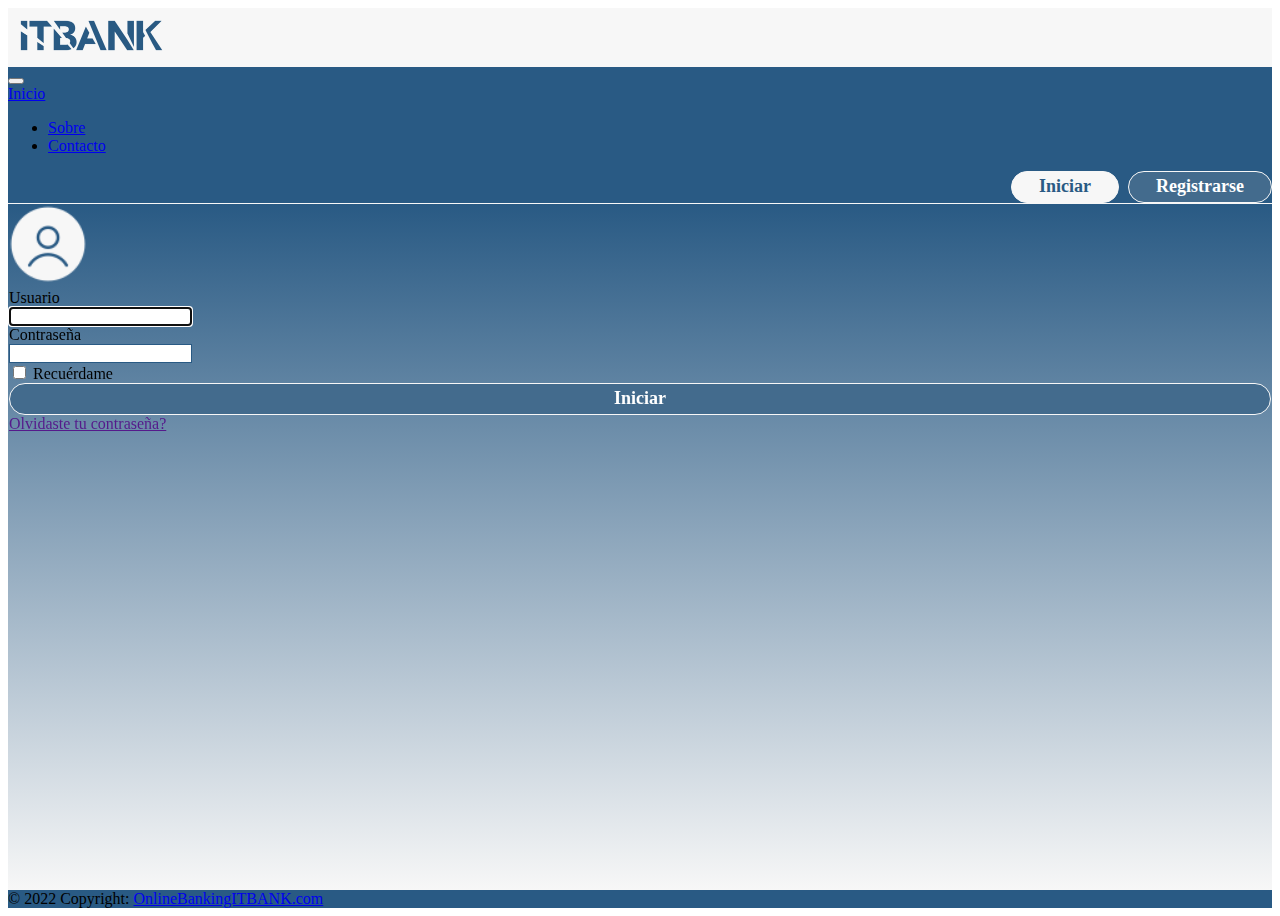
<file: html/form_sign_in.html>
<!DOCTYPE html>
<html lang="en">

<head>
    <meta charset="utf-8"/>
    <link rel="stylesheet" href="../styles/styles.css">
    <link rel="stylesheet" href="https://cdn.jsdelivr.net/npm/bootstrap@4.6.1/dist/css/bootstrap.min.css"
        integrity="sha384-zCbKRCUGaJDkqS1kPbPd7TveP5iyJE0EjAuZQTgFLD2ylzuqKfdKlfG/eSrtxUkn" crossorigin="anonymous">
    <link rel="icon" href="../img/icon_bank.png">
    <title>Online Banking ITBANK</title>
</head>

<body>
    <header>
        <div class="container-logo">
           <a href="index.html"><img src="../img/logo_itbank.jpeg" alt="" width="160" class="d-inline-block align-text-top"></a>
        </div>
        <nav class="navbar navbar-expand-lg navbar-dark">
            <div class="container-fluid">
                <button class="navbar-toggler" type="button" data-toggle="collapse" data-target="#menu"
                    aria-controls="menu" aria-expanded="false" aria-label="Toggle navigation">
                    <span class="navbar-toggler-icon"></span>
                </button>
                <div class="collapse navbar-collapse" id="menu">
                    <a class="navbar-brand" href="index.html">Inicio</a>
                    <ul class="navbar-nav mr-auto mt-2 mt-lg-0">
                        <li class="nav-item">
                            <a class="nav-link" href="index.html#about">Sobre</a>
                        </li>
                        <li class="nav-item">
                            <a class="nav-link" href="index.html#contact">Contacto</a>
                        </li>
                    </ul>
                </div>
                <div class="buttons">
                    <a href="form_sign_in.html" class="btn-login" type="button" data-bs-toggle="button">Iniciar</a>
                    <a href="form_sign_up.html" class="btn-register" type="button" data-bs-toggle="button">Registrarse</a>
                </div>
            </div>
        </nav>
    </header>

    <main class="main">
        <div class="form-container text-center">
            <section class="h-100">
                <div class="container h-100">
                    <div class="row justify-content-sm-center h-100">
                        <div class="col-xxl-4 col-xl-5 col-lg-5 col-md-7 col-sm-9">
                            <div class="my-3">
                                <img class="icon" src="../img/icon_person.png" alt="" width="80">
                            </div>
                            <div class="card shadow-lg">
                                <div class="card-body p-4">
                                    <form>
                                        <div class="mb-3">
                                            <div class="w-auto">
                                                <label class="text-muted" for="user">Usuario</label>
                                            </div>
                                            <input id="form" type="text" class="form-control" name="user" value=""
                                                required autofocus>
                                        </div>
                                        <div class="mb-3">
                                            <div class="w-100">
                                                <label class="text-muted" for="password">Contraseña</label>
                                            </div>
                                            <input id="form" type="password" class="form-control" name="password"
                                                required="required">
                                        </div>
                                        <div class="d-flex align-content-lg-center">
                                            <div class="form-check mb-3">
                                                <input type="checkbox" name="remember" id="remember"
                                                    class="form-check-input">
                                                <label for="remember" class="form-check-label">Recuérdame</label>
                                            </div>
                                        </div>
                                        <div class="d-flex justify-content-center">
                                            <a href="homepage.html" class="login">Iniciar</a>
                                        </div>
                                        <div class="mt-2 text-center">
                                            <a href="">Olvidaste tu contraseña?</a>
                                        </div>
                                    </form>
                                </div>
                            </div>
                        </div>
                    </div>
                </div>
            </section>
        </div>
    </main>

    <footer class="text-center footer">
        <div class="text-center text-light p-3">
            © 2022 Copyright:
            <a class="text-light" href="index.html">OnlineBankingITBANK.com</a>
        </div>
    </footer>
    <script src="https://cdn.jsdelivr.net/npm/jquery@3.5.1/dist/jquery.slim.min.js"
        integrity="sha384-DfXdz2htPH0lsSSs5nCTpuj/zy4C+OGpamoFVy38MVBnE+IbbVYUew+OrCXaRkfj"
        crossorigin="anonymous"></script>
    <script src="https://cdn.jsdelivr.net/npm/bootstrap@4.6.1/dist/js/bootstrap.bundle.min.js"
        integrity="sha384-fQybjgWLrvvRgtW6bFlB7jaZrFsaBXjsOMm/tB9LTS58ONXgqbR9W8oWht/amnpF"
        crossorigin="anonymous"></script>
</body>
</html>
</file>
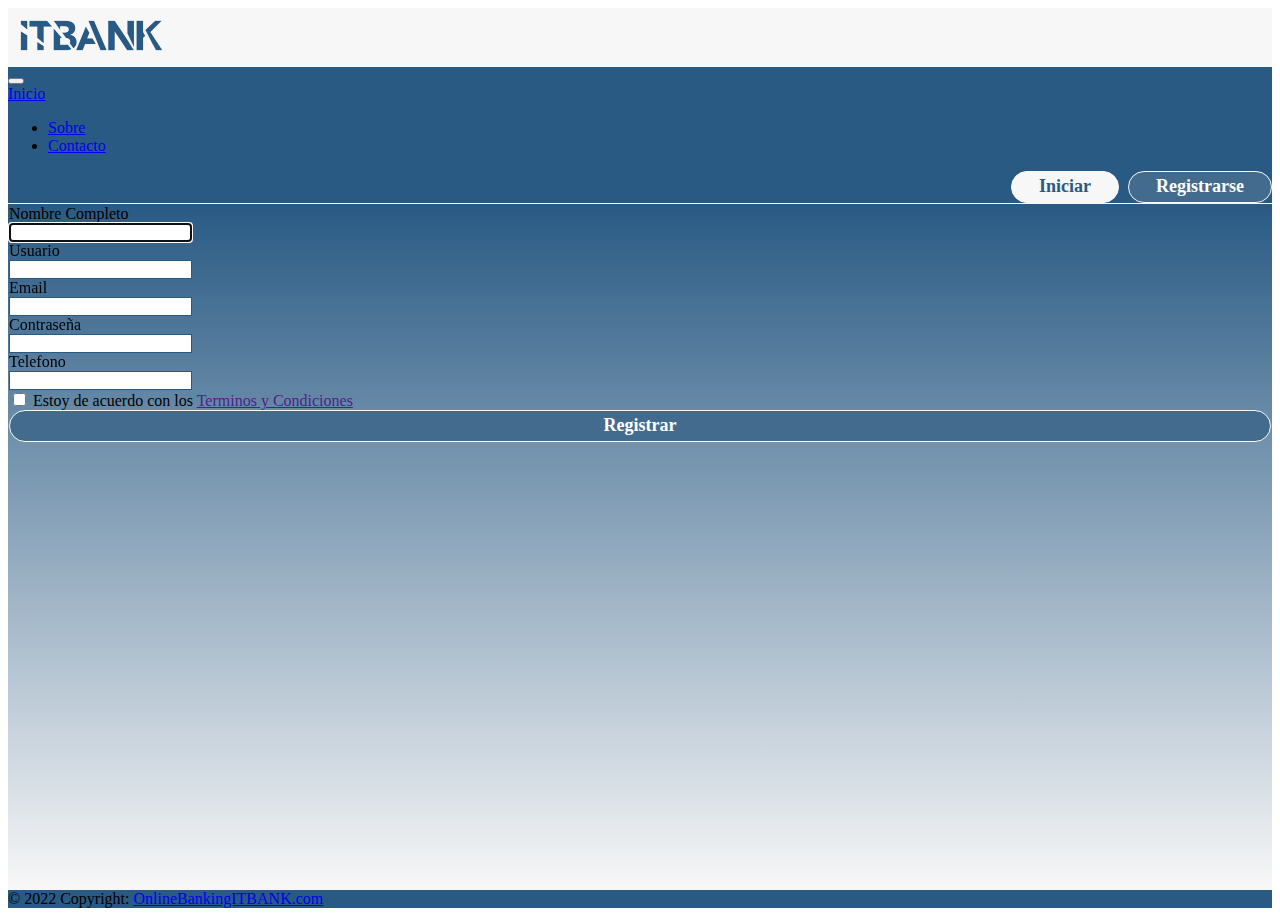
<file: html/form_sign_up.html>
<!DOCTYPE html>
<html lang="en">

<head>
    <meta charset="utf-8"/>
    <link rel="stylesheet" href="../styles/styles.css">
    <link rel="stylesheet" href="https://cdn.jsdelivr.net/npm/bootstrap@4.6.1/dist/css/bootstrap.min.css"
        integrity="sha384-zCbKRCUGaJDkqS1kPbPd7TveP5iyJE0EjAuZQTgFLD2ylzuqKfdKlfG/eSrtxUkn" crossorigin="anonymous">
    <link rel="icon" href="../img/icon_bank.png">
    <title>Online Banking ITBANK</title>
</head>

<body>
    <header>
        <div class="container-logo">
           <a href="index.html"><img src="../img/logo_itbank.jpeg" alt="" width="160" class="d-inline-block align-text-top"></a>
        </div>
        <nav class="navbar navbar-expand-lg navbar-dark">
            <div class="container-fluid">
                <button class="navbar-toggler" type="button" data-toggle="collapse" data-target="#menu"
                    aria-controls="menu" aria-expanded="false" aria-label="Toggle navigation">
                    <span class="navbar-toggler-icon"></span>
                </button>
                <div class="collapse navbar-collapse" id="menu">
                    <a class="navbar-brand" href="index.html">Inicio</a>
                    <ul class="navbar-nav mr-auto mt-2 mt-lg-0">
                        <li class="nav-item">
                            <a class="nav-link" href="index.html#about">Sobre</a>
                        </li>
                        <li class="nav-item">
                            <a class="nav-link" href="index.html#contact">Contacto</a>
                        </li>
                    </ul>
                </div>
                <div class="buttons">
                    <a href="form_sign_in.html" class="btn-login" type="button" data-bs-toggle="button">Iniciar</a>
                    <a href="form_sign_up.html" class="btn-register" type="button" data-bs-toggle="button">Registrarse</a>
                </div>
            </div>
        </nav>
    </header>

    <main class="main">
        <div class="form-container text-center mt-2">
            <section class="h-100">
                <div class="container h-100">
                    <div class="row justify-content-sm-center h-100">
                        <div class="col-xxl-4 col-xl-5 col-lg-5 col-md-7 col-sm-9">
                            <div class="card shadow-lg">
                                <div class="card-body p-4">
                                    <form class="form">
                                        <div class="mb-2">
                                            <div class="w-auto">
                                                <label class="text-muted" for="user">Nombre Completo</label>
                                            </div>
                                            <input id="form" type="text" class="form-control" name="name" value=""
                                                required autofocus>
                                        </div>
                                        <div class="mb-2">
                                            <div class="w-100">
                                                <label class="text-muted" for="user">Usuario</label>
                                            </div>
                                            <input id="form" type="text" class="form-control" name="user" required>
                                        </div>
                                        <div class="mb-2">
                                            <div class="w-100">
                                                <label class="text-muted" for="email">Email</label>
                                            </div>
                                            <input id="form" type="email" class="form-control" name="email" required>
                                        </div>
                                        <div class="mb-2">
                                            <div class="w-100">
                                                <label class="text-muted" for="password">Contraseña</label>
                                            </div>
                                            <input id="form" type="password" class="form-control" name="password"
                                                required>
                                        </div>
                                        <div class="mb-2">
                                            <div class="w-100">
                                                <label class="text-muted" for="phone">Telefono</label>
                                            </div>
                                            <input id="form" type="tel" class="form-control" name="password" required>
                                        </div>
                                        <div class="d-flex align-content-lg-center">
                                            <div class="form-check mb-3">
                                                <input type="checkbox" name="remember" id="remember"
                                                    class="form-check-input">
                                                <label for="remember" class="form-check-label" required>Estoy de acuerdo con los</label>
                                                <a href="">Terminos y Condiciones</a>
                                            </div>
                                        </div>
                                        <div class="d-flex justify-content-center">
                                            <a href="homepage.html" class="register" type="button"
                                                data-bs-toggle="button">Registrar</a>
                                        </div>
                                    </form>
                                </div>
                            </div>
                        </div>
                    </div>
                </div>
            </section>
        </div>
    </main>
    <footer class="text-center footer">
        <div class="text-center text-light p-3">
            © 2022 Copyright:
            <a class="text-light" href="/html/index.html/">OnlineBankingITBANK.com</a>
        </div>
    </footer>
    <script src="https://cdn.jsdelivr.net/npm/jquery@3.5.1/dist/jquery.slim.min.js"
        integrity="sha384-DfXdz2htPH0lsSSs5nCTpuj/zy4C+OGpamoFVy38MVBnE+IbbVYUew+OrCXaRkfj"
        crossorigin="anonymous"></script>
    <script src="https://cdn.jsdelivr.net/npm/bootstrap@4.6.1/dist/js/bootstrap.bundle.min.js"
        integrity="sha384-fQybjgWLrvvRgtW6bFlB7jaZrFsaBXjsOMm/tB9LTS58ONXgqbR9W8oWht/amnpF"
        crossorigin="anonymous"></script>
</body>

</html>
</file>
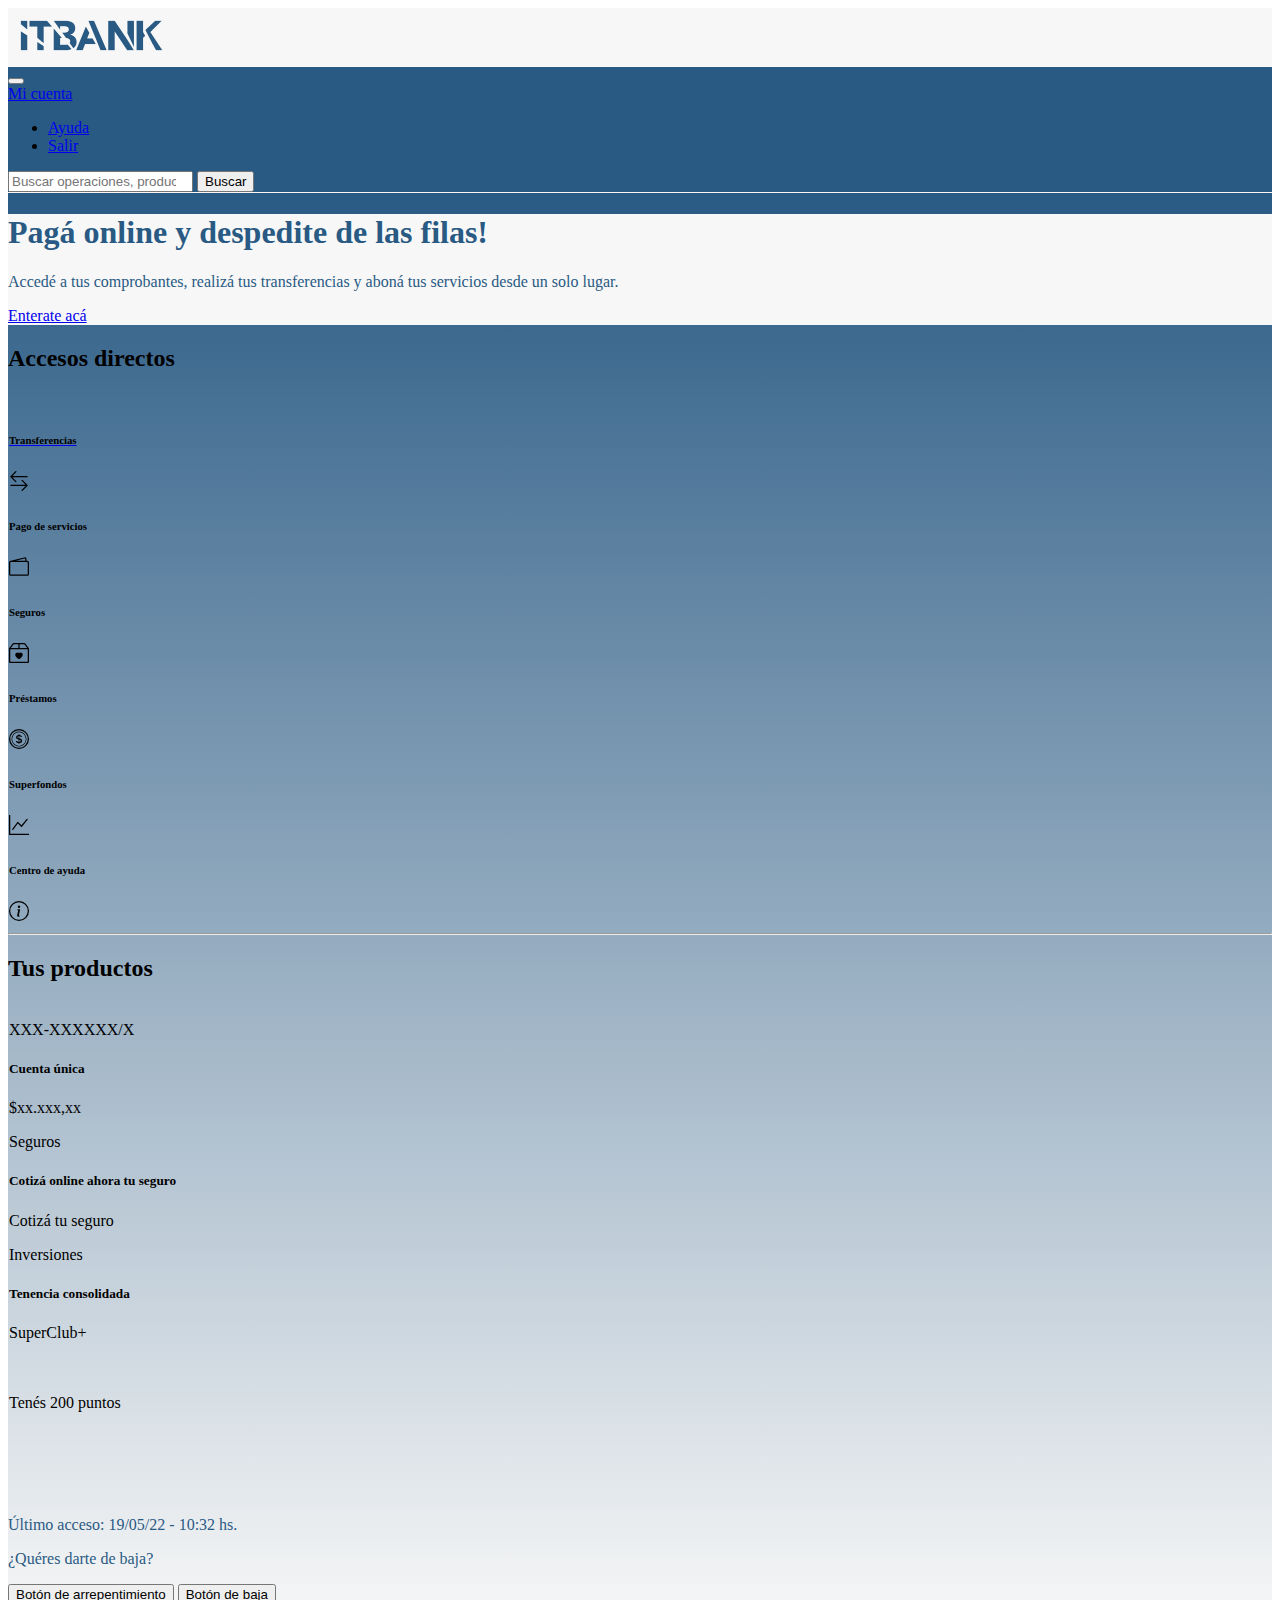
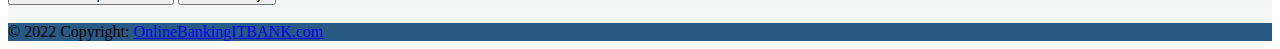
<file: html/homepage.html>
<!doctype html>
<html lang="en">

<head>
    <meta charset="utf-8">
    <meta name="viewport" content="width=device-width, initial-scale=1, shrink-to-fit=no">
    <link rel="stylesheet" href="../styles/styles.css">

    <link rel="stylesheet" href="https://cdn.jsdelivr.net/npm/bootstrap@4.6.1/dist/css/bootstrap.min.css"
        integrity="sha384-zCbKRCUGaJDkqS1kPbPd7TveP5iyJE0EjAuZQTgFLD2ylzuqKfdKlfG/eSrtxUkn" crossorigin="anonymous">
    <link rel="icon" href="../img/icon_bank.png">
    <title> Online Banking ITBANK | Home </title>
</head>

<body class="bg-secondary">
    <header>
        <div class="container-logo">
            <a href="homepage.html"><img src="../img/logo_itbank.jpeg" alt="" width="160" class="d-inline-block align-text-top"></a> 
        </div>
        <nav class="navbar navbar-expand-lg navbar-dark">
            <div class="container-fluid">
                <button class="navbar-toggler" type="button" data-toggle="collapse" data-target="#menu"
                    aria-controls="menu" aria-expanded="false" aria-label="Toggle navigation">
                    <span class="navbar-toggler-icon"></span>
                </button>
                <div class="collapse navbar-collapse" id="menu">
                    <a class="navbar-brand" href="homepage.html">Mi cuenta</a>
                    <ul class="navbar-nav mr-auto mt-2 mt-lg-0">
                        <li class="nav-item">
                            <a class="nav-link" href="#">Ayuda</a>
                        </li>
                        <li class="nav-item">
                            <a class="nav-link" href="index.html">Salir</a>
                        </li>
                    </ul>
                </div>
                <form class="form-inline my-2 my-lg-2">
                    <input class="form-control mr-sm-2" type="search"
                        placeholder="Buscar operaciones, productos y más..." aria-label="Search">
                    <button class="btn btn-outline-light my-2 my-sm-0" type="submit">Buscar</button>
                </form>
            </div>
        </nav>
    </header>
    <main class="main">
        <div class="jumbotron">
            <h1 class="display-4">Pagá online y despedite de las filas!</h1>
            <p class="lead">Accedé a tus comprobantes, realizá tus transferencias y aboná tus servicios desde un solo
                lugar.
            </p>
            <a class="btn btn-primary btn-lg" href="#" role="button">Enterate acá</a>
        </div>
        <div class="container">
            <h2 class="text-light">Accesos directos</h2><br>
            <div class="card-deck">
                <div class="card">
                    <div class="card-body">
                        <a href="tranferencias.html"><h6 class="card-title" style="color: black;">Transferencias</h6></a>
                        <svg xmlns="http://www.w3.org/2000/svg" width="20" height="20" fill="currentColor" class="bi bi-arrow-left-right" viewBox="0 0 16 16">
                            <path fill-rule="evenodd" d="M1 11.5a.5.5 0 0 0 .5.5h11.793l-3.147 3.146a.5.5 0 0 0 .708.708l4-4a.5.5 0 0 0 0-.708l-4-4a.5.5 0 0 0-.708.708L13.293 11H1.5a.5.5 0 0 0-.5.5zm14-7a.5.5 0 0 1-.5.5H2.707l3.147 3.146a.5.5 0 1 1-.708.708l-4-4a.5.5 0 0 1 0-.708l4-4a.5.5 0 1 1 .708.708L2.707 4H14.5a.5.5 0 0 1 .5.5z"/>
                        </svg>
                    </div>
                </div>
                <div class="card">
                    <div class="card-body">
                        <h6 class="card-title">Pago de servicios</h6>
                        <svg xmlns="http://www.w3.org/2000/svg" width="20" height="20" fill="currentColor"
                            class="bi bi-wallet2" viewBox="0 0 16 16">
                            <path
                                d="M12.136.326A1.5 1.5 0 0 1 14 1.78V3h.5A1.5 1.5 0 0 1 16 4.5v9a1.5 1.5 0 0 1-1.5 1.5h-13A1.5 1.5 0 0 1 0 13.5v-9a1.5 1.5 0 0 1 1.432-1.499L12.136.326zM5.562 3H13V1.78a.5.5 0 0 0-.621-.484L5.562 3zM1.5 4a.5.5 0 0 0-.5.5v9a.5.5 0 0 0 .5.5h13a.5.5 0 0 0 .5-.5v-9a.5.5 0 0 0-.5-.5h-13z" />
                        </svg>
                    </div>
                </div>
                <div class="card">
                    <div class="card-body">
                        <h6 class="card-title">Seguros</h6>
                        <svg xmlns="http://www.w3.org/2000/svg" width="20" height="20" fill="currentColor"
                            class="bi bi-box2-heart" viewBox="0 0 16 16">
                            <path d="M8 7.982C9.664 6.309 13.825 9.236 8 13 2.175 9.236 6.336 6.31 8 7.982Z" />
                            <path
                                d="M3.75 0a1 1 0 0 0-.8.4L.1 4.2a.5.5 0 0 0-.1.3V15a1 1 0 0 0 1 1h14a1 1 0 0 0 1-1V4.5a.5.5 0 0 0-.1-.3L13.05.4a1 1 0 0 0-.8-.4h-8.5Zm0 1H7.5v3h-6l2.25-3ZM8.5 4V1h3.75l2.25 3h-6ZM15 5v10H1V5h14Z" />
                        </svg>
                    </div>
                </div>
                <div class="card">
                    <div class="card-body">
                        <h6 class="card-title">Préstamos</h6>
                        <svg xmlns="http://www.w3.org/2000/svg" width="20" height="20" fill="currentColor"
                            class="bi bi-coin" viewBox="0 0 16 16">
                            <path
                                d="M5.5 9.511c.076.954.83 1.697 2.182 1.785V12h.6v-.709c1.4-.098 2.218-.846 2.218-1.932 0-.987-.626-1.496-1.745-1.76l-.473-.112V5.57c.6.068.982.396 1.074.85h1.052c-.076-.919-.864-1.638-2.126-1.716V4h-.6v.719c-1.195.117-2.01.836-2.01 1.853 0 .9.606 1.472 1.613 1.707l.397.098v2.034c-.615-.093-1.022-.43-1.114-.9H5.5zm2.177-2.166c-.59-.137-.91-.416-.91-.836 0-.47.345-.822.915-.925v1.76h-.005zm.692 1.193c.717.166 1.048.435 1.048.91 0 .542-.412.914-1.135.982V8.518l.087.02z" />
                            <path d="M8 15A7 7 0 1 1 8 1a7 7 0 0 1 0 14zm0 1A8 8 0 1 0 8 0a8 8 0 0 0 0 16z" />
                            <path
                                d="M8 13.5a5.5 5.5 0 1 1 0-11 5.5 5.5 0 0 1 0 11zm0 .5A6 6 0 1 0 8 2a6 6 0 0 0 0 12z" />
                        </svg>
                    </div>
                </div>
                <div class="card">
                    <div class="card-body">
                        <h6 class="card-title">Superfondos</h6>
                        <svg xmlns="http://www.w3.org/2000/svg" width="20" height="20" fill="currentColor"
                            class="bi bi-graph-up" viewBox="0 0 16 16">
                            <path fill-rule="evenodd"
                                d="M0 0h1v15h15v1H0V0Zm14.817 3.113a.5.5 0 0 1 .07.704l-4.5 5.5a.5.5 0 0 1-.74.037L7.06 6.767l-3.656 5.027a.5.5 0 0 1-.808-.588l4-5.5a.5.5 0 0 1 .758-.06l2.609 2.61 4.15-5.073a.5.5 0 0 1 .704-.07Z" />
                        </svg>
                    </div>
                </div>
                <div class="card">
                    <div class="card-body">
                        <h6 class="card-title">Centro de ayuda</h6>
                        <svg xmlns="http://www.w3.org/2000/svg" width="20" height="20" fill="currentColor"
                            class="bi bi-info-circle" viewBox="0 0 16 16">
                            <path d="M8 15A7 7 0 1 1 8 1a7 7 0 0 1 0 14zm0 1A8 8 0 1 0 8 0a8 8 0 0 0 0 16z" />
                            <path
                                d="m8.93 6.588-2.29.287-.082.38.45.083c.294.07.352.176.288.469l-.738 3.468c-.194.897.105 1.319.808 1.319.545 0 1.178-.252 1.465-.598l.088-.416c-.2.176-.492.246-.686.246-.275 0-.375-.193-.304-.533L8.93 6.588zM9 4.5a1 1 0 1 1-2 0 1 1 0 0 1 2 0z" />
                        </svg>
                    </div>
                </div>
            </div>
            <hr>
            <h2 class="text-light">Tus productos</h2><br>
            <div class="row">
                <div class="col-md-3 card bg-light mb-3" style="max-width: 15rem;">
                    <div class="card-header">XXX-XXXXXX/X</div>
                    <div class="card-body">
                        <h5 class="card-title">Cuenta única</h5>
                        <p class="card-text">$xx.xxx,xx</p>
                    </div>
                </div>
                <div class="col-md-3 card bg-light mb-3" style="max-width: 15rem;">
                    <div class="card-header">Seguros</div>
                    <div class="card-body">
                        <h5 class="card-title">Cotizá online ahora tu seguro</h5>
                        <p class="card-text">Cotizá tu seguro</p>
                    </div>
                </div>
                <div class="col-md-3 card bg-light mb-3" style="max-width: 15rem;">
                    <div class="card-header">Inversiones</div>
                    <div class="card-body">
                        <h5 class="card-title">Tenencia consolidada</h5>
                    </div>
                </div>
                <div class="col-md-3 card bg-light mb-3" style="max-width: 15rem;">
                    <div class="card-header">SuperClub+</div>
                    <div class="card-body">
                        <br><br>
                        <p class="card-text">Tenés 200 puntos</p>
                    </div>
                </div>
            </div>
            <br><br><br><br>
            <div class="row mx-auto text-center" style="width: 400px;">
                <div class="col pie">
                    <p>Último acceso: 19/05/22 - 10:32 hs.</p>
                    <p>¿Quéres darte de baja?</p>
                    <button type="button" class="btn btn-outline-dark">Botón de arrepentimiento</button>
                    <button type="button" class="btn btn-outline-dark">Botón de baja</button>
                </div>
            </div>
            <br>
        </div>

    </main>

    <footer class="text-center footer">
        <div class="text-center text-light p-3">
            © 2022 Copyright:
            <a class="text-light" href="index.html">OnlineBankingITBANK.com</a>
        </div>
    </footer>
    <script src="https://cdn.jsdelivr.net/npm/jquery@3.5.1/dist/jquery.slim.min.js"
        integrity="sha384-DfXdz2htPH0lsSSs5nCTpuj/zy4C+OGpamoFVy38MVBnE+IbbVYUew+OrCXaRkfj"
        crossorigin="anonymous"></script>
    <script src="https://cdn.jsdelivr.net/npm/bootstrap@4.6.1/dist/js/bootstrap.bundle.min.js"
        integrity="sha384-fQybjgWLrvvRgtW6bFlB7jaZrFsaBXjsOMm/tB9LTS58ONXgqbR9W8oWht/amnpF"
        crossorigin="anonymous"></script>

</body>

</html>
</file>
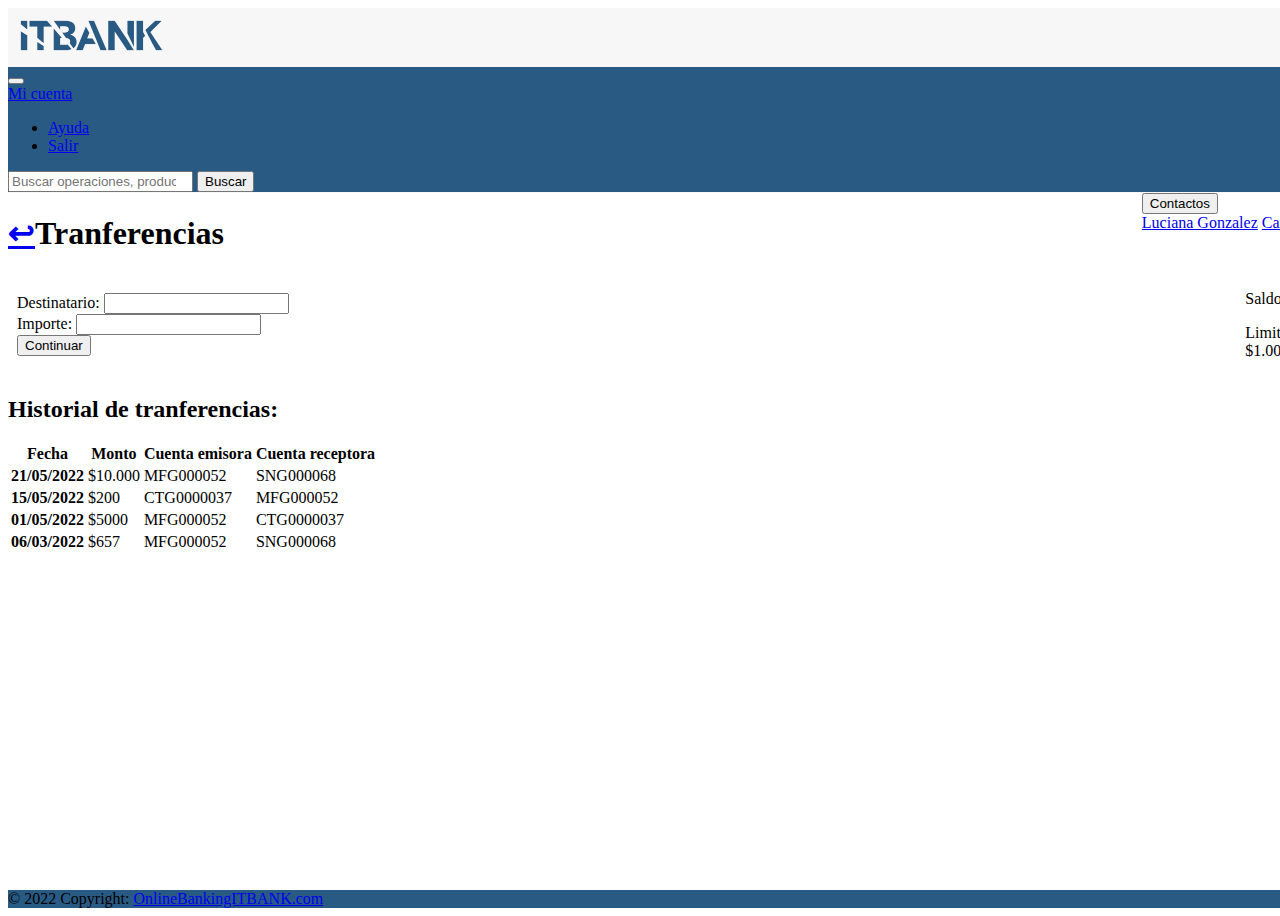
<file: html/tranferencias.html>
<!DOCTYPE html>
<html lang="es">
<head>
    <meta charset="UTF-8">
    <meta http-equiv="X-UA-Compatible" content="IE=edge">
    <meta name="viewport" content="width=device-width, initial-scale=1.0, shrink-to-fit=no">
    <title>Tranferencias</title>
    <link rel="stylesheet" href="https://cdn.jsdelivr.net/npm/bootstrap@4.6.1/dist/css/bootstrap.min.css" integrity="sha384-zCbKRCUGaJDkqS1kPbPd7TveP5iyJE0EjAuZQTgFLD2ylzuqKfdKlfG/eSrtxUkn" crossorigin="anonymous">
    <link rel="stylesheet" href="../styles/styles.css">
    <link rel="icon" href="../img/icon_bank.png">
</head>
<body>
    <header>
        <div class="container-logo">
            <a href="homepage.html"><img src="../img/logo_itbank.jpeg" alt="" width="160" class="d-inline-block align-text-top"></a> 
        </div>
        <nav class="navbar navbar-expand-lg navbar-dark">
            <div class="container-fluid">
                <button class="navbar-toggler" type="button" data-toggle="collapse" data-target="#menu"
                    aria-controls="menu" aria-expanded="false" aria-label="Toggle navigation">
                    <span class="navbar-toggler-icon"></span>
                </button>
                <div class="collapse navbar-collapse" id="menu">
                    <a class="navbar-brand" href="homepage.html">Mi cuenta</a>
                    <ul class="navbar-nav mr-auto mt-2 mt-lg-0">
                        <li class="nav-item">
                            <a class="nav-link" href="#">Ayuda</a>
                        </li>
                        <li class="nav-item">
                            <a class="nav-link" href="index.html">Salir</a>
                        </li>
                    </ul>
                </div>
                <form class="form-inline my-2 my-lg-2">
                    <input class="form-control mr-sm-2" type="search"
                        placeholder="Buscar operaciones, productos y más..." aria-label="Search">
                    <button class="btn btn-outline-light my-2 my-sm-0" type="submit">Buscar</button>
                </form>
            </div>
        </nav>
    </header>
    <main>
        <div id="main-h1">
        <h1><a href="homepage.html">↩</a>Tranferencias</h1>
        <div class="btn-group dropleft">
            <button type="button" class="btn btn-secondary dropdown-toggle" data-toggle="dropdown" aria-haspopup="true" aria-expanded="false">
            Contactos
            </button>
            <div class="dropdown-menu" aria-labelledby="dropdownMenuButton">
                <a class="dropdown-item" href="#">Luciana Gonzalez</a>
                <a class="dropdown-item" href="#">Carlos pinchudo</a>
                <a class="dropdown-item" href="#">Lucas Botaro</a>
            </div>
        </div>
        </div>

        <div id="tranferencias-form">
            <form id="trn">
                <div class="form-group">
                <label for="exampleInputEmail1">Destinatario:</label>
                <input type="text" class="form-control" id="exampleInputEmail1" aria-describedby="emailHelp">
                </div>
                <div class="form-group">
                <label for="exampleInputPassword1">Importe:</label>
                <input type="text" class="form-control" id="exampleInputPassword1">
                </div>
                <button type="submit" class="btn btn-primary">Continuar</button>
            </form>

            <div id="trn-data">
                <p>Saldo: $60,2</p>
                <p>Limite de tranferencia: $1.000.000</p>
            </div>
        </div>
        <div>
            <h2>Historial de tranferencias:
            </h2>

            <table class="table">
                <thead>
                <tr>
                    <th scope="col">Fecha</th>
                    <th scope="col">Monto</th>
                    <th scope="col">Cuenta emisora</th>
                    <th scope="col">Cuenta receptora</th>
                </tr>
                </thead>
                <tbody>
                <tr>
                    <th scope="row">21/05/2022</th>
                    <td>$10.000</td>
                    <td>MFG000052</td>
                    <td>SNG000068</td>
                </tr>
                <tr>
                    <th scope="row">15/05/2022</th>
                    <td>$200</td>
                    <td>CTG0000037</td>
                    <td>MFG000052</td>
                </tr>
                <tr>
                    <th scope="row">01/05/2022</th>
                    <td>$5000</td>
                    <td>MFG000052</td>
                    <td>CTG0000037</td>
                </tr>
                <tr>
                    <th scope="row">06/03/2022</th>
                    <td>$657</td>
                    <td>MFG000052</td>
                    <td>SNG000068</td>
                </tr>
                </tbody>
            </table>
        </div>
    </main>
    <footer class="text-center footer">
        <div class="text-center text-light p-3">
            © 2022 Copyright:
            <a class="text-light" href="index.html">OnlineBankingITBANK.com</a>
        </div>
    </footer>
    <script src="https://cdn.jsdelivr.net/npm/jquery@3.5.1/dist/jquery.slim.min.js" integrity="sha384-DfXdz2htPH0lsSSs5nCTpuj/zy4C+OGpamoFVy38MVBnE+IbbVYUew+OrCXaRkfj" crossorigin="anonymous"></script>
    <script src="https://cdn.jsdelivr.net/npm/bootstrap@4.6.1/dist/js/bootstrap.bundle.min.js" integrity="sha384-fQybjgWLrvvRgtW6bFlB7jaZrFsaBXjsOMm/tB9LTS58ONXgqbR9W8oWht/amnpF" crossorigin="anonymous"></script>
</body>
</html>
</file>
<file: styles/styles.css>
.card {
    cursor: pointer;
    margin: 1px;
}

.card:hover {
    transition: all 0.3s ease;
    transform: scale(1.01);
    box-shadow: 1px 1px 5px #F7F7F7;
}

.card-body {
    padding: 0%;
    text-align: left;
}

.container-logo,
.jumbotron {
    background-color: #F7F7F7 !important;
    color: #295A84 !important;
}

.navbar {
    background-color: #295A84;
    border-bottom: 0.1vh solid #F7F7F7;
}

.register,
.buttons,
.login,
.btn-enviar  {
    display: flex;
    justify-content: end; 
    align-items: stretch;
    gap: 1vh;
    position: relative;
} 

.register,
.buttons a,
.login, 
.btn-enviar {
    font-size: 2vh;
    padding: 0.5vh 3vh;
    border-radius: 5vh;
    text-decoration: none;
    display: flex;
    justify-content: space-around;
    align-items: center;
    font-weight: bold;
}

.btn-login, .btn-enviar {
    color: #295A84;
    background-color: #F7F7F7;
    border: 0.1vh solid #F7F7F7;
}

.btn-register,
.login,
.register {
    color: white;
    background-color: #436b8d;
    border: 0.1vh solid #F7F7F7;
}

.buttons a:hover,
.login:hover,
.register:hover,
.btn-enviar:hover {
    color: #F7F7F7;
    background-color: #295A84;
    box-shadow: 0px 0px 10px 0px #133350;
}

body {
    display: grid;
    min-height: 100vh;
    grid-template-rows: auto 1fr auto;
}

.main,
#section {
    background: #F7F7F7;
    background: linear-gradient(0deg, #F7F7F7 0%, #295A84 100%);
}

.footer {
    background-color: #295A84;
    position: relative;
}

.caja {
    border: 2px solid #F7F7F7;
    background-color: #F7F7F7;
    color: #133350;
    box-shadow: 0px 0px 10px 0px #133350;
    font-size: 14px;
}

#form {
    border: 1px solid #295A84;
    color: #133350;
}

#about,
#contact {
    background-color: #F7F7F7;
}

.texts,
.pie,
.h5 {
    color: #295A84;
}

.h5,
.h1 {
    color: #133350;
    -webkit-text-stroke: 0.3px white;
}

.caja2 {
    background-color: #295A84;
    box-shadow: 0px 0px 10px 0px #133350;
    color: white;
}
#main-h1{
    display: flex;
    justify-content: space-between;
}
#tranferencias-form{
    display: flex;
    justify-content: space-between;
    align-items: center;
    position: relative;
}
#trn-data{
    padding-right: 1vh;
}
#trn{
    padding-left: 1vh;
    width: 150vh;
}
</file>
<file: homepagestyle.css>
.card {
    cursor: pointer;
    margin: 1px;
}

.card:hover {
    transition: all 0.3s ease;
    transform: scale(1.01);
    box-shadow: 1px 1px 5px #F7F7F7;
}

.card-body {
    padding: 0%;
    text-align: left;
}

.container-logo,
.jumbotron {
    background-color: #F7F7F7 !important;
    color: #295A84 !important;
}

.navbar {
    background-color: #295A84;
    border-bottom: 0.1vh solid #F7F7F7;
}

.register,
.buttons,
.login,
.btn-enviar  {
    display: flex;
    justify-content: end;
    align-items: stretch;
    gap: 1vh;
    position: relative;
}

.register,
.buttons a,
.login, 
.btn-enviar {
    font-size: 2vh;
    padding: 0.5vh 3vh;
    border-radius: 5vh;
    text-decoration: none;
    display: flex;
    justify-content: space-around;
    align-items: center;
    font-weight: bold;
}

.btn-login, .btn-enviar {
    color: #295A84;
    background-color: #F7F7F7;
    border: 0.1vh solid #F7F7F7;
}

.btn-register,
.login,
.register {
    color: white;
    background-color: #436b8d;
    border: 0.1vh solid #F7F7F7;
}

.buttons a:hover,
.login:hover,
.register:hover,
.btn-enviar:hover {
    color: #F7F7F7;
    background-color: #295A84;
    box-shadow: 0px 0px 10px 0px #133350;
    border: 0.5vh solid #F7F7F7;
}

body {
    display: grid;
    min-height: 100vh;
    grid-template-rows: auto 1fr auto;
}

.main,
#section {
    background: #F7F7F7;
    background: linear-gradient(0deg, #F7F7F7 0%, #295A84 100%);
}

.footer {
    background-color: #295A84;
    position: relative;
}

.caja {
    border: 2px solid #F7F7F7;
    background-color: #F7F7F7;
    color: #133350;
    box-shadow: 0px 0px 10px 0px #133350;
    font-size: 14px;
}

#form {
    border: 1px solid #295A84;
    color: #133350;
}

#about,
#contact {
    background-color: #F7F7F7;
}

.texts,
.pie,
.h5 {
    color: #295A84;
}

.h5,
.h1 {
    color: #133350;
    -webkit-text-stroke: 0.3px white;
}

.caja2 {
    background-color: #295A84;
    box-shadow: 0px 0px 10px 0px #133350;
    color: white;
}
#main-h1{
    display: flex;
    justify-content: space-between;
}
#tranferencias-form{
    display: flex;
    justify-content: space-between;
    align-items: center;
}
#trn-data{
    padding-right: 1vh;
}
#trn{
    padding-left: 1vh;
    width: 150vh;
}
</file>
